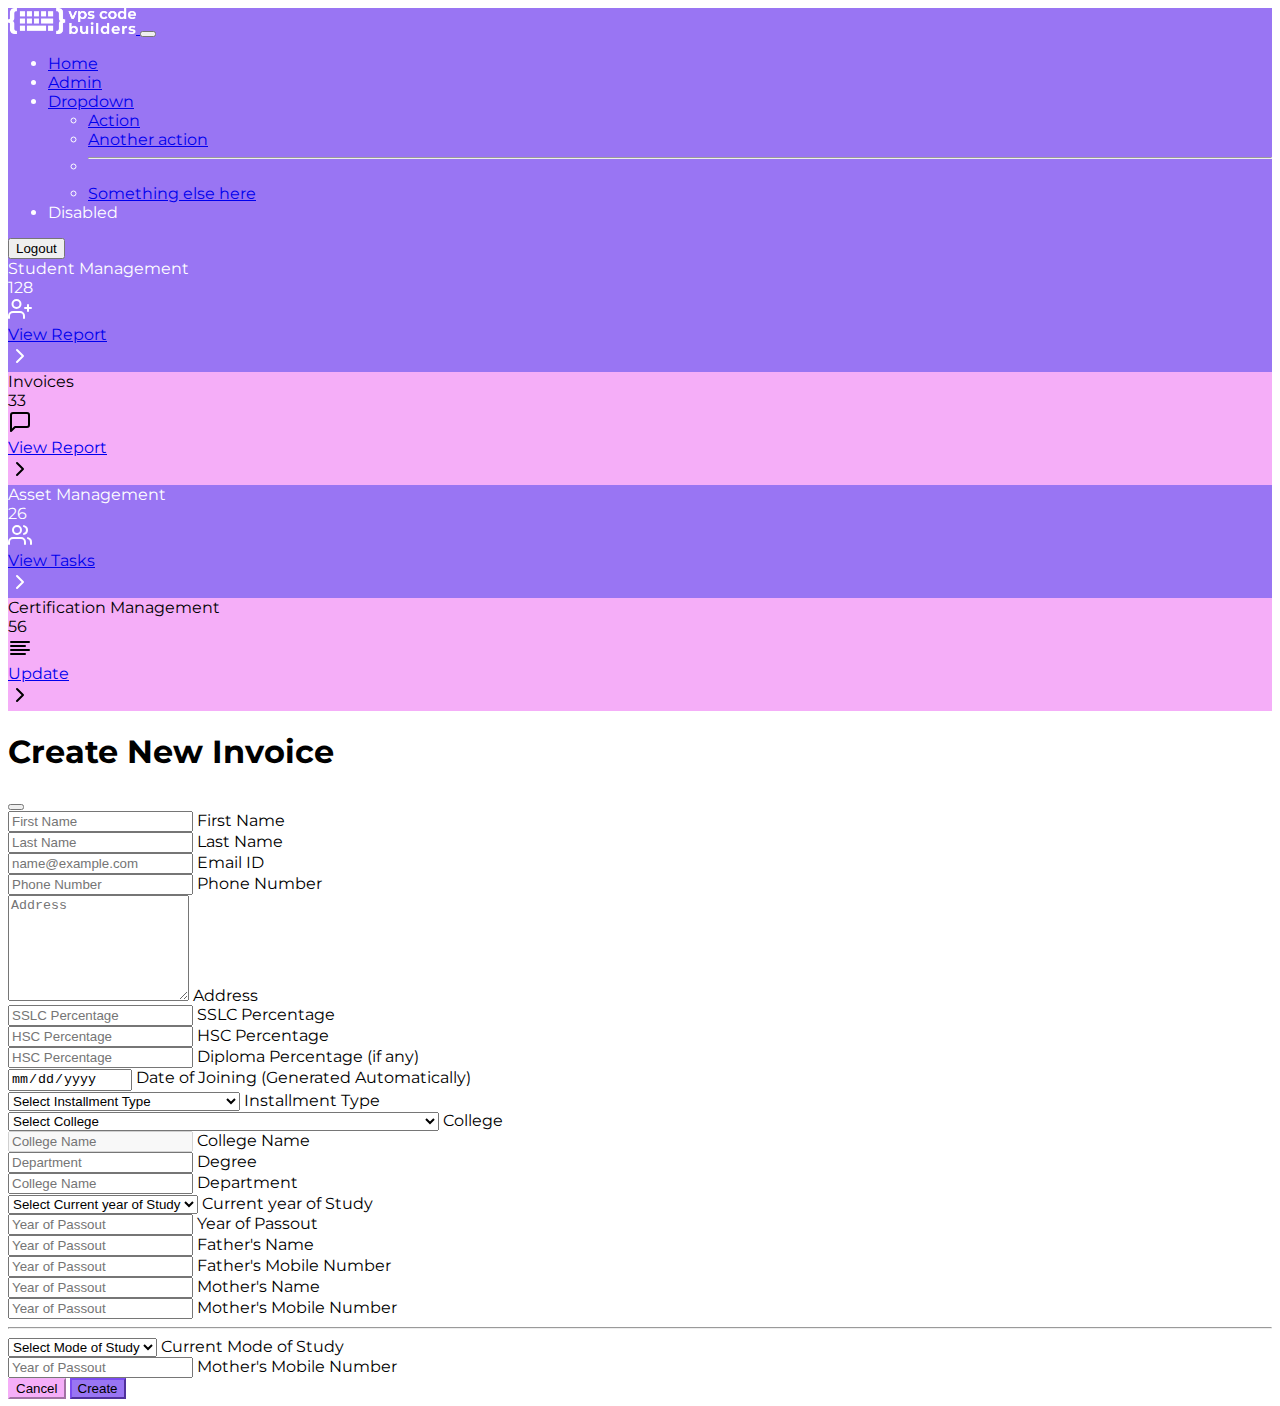
<file: ui-static/home.html>
<!doctype html>
<html lang="en">

<head>
    <meta charset="utf-8">
    <meta name="viewport" content="width=device-width, initial-scale=1">
    <title>CB Invoicer</title>
    <link href="https://cdn.jsdelivr.net/npm/bootstrap@5.3.2/dist/css/bootstrap.min.css" rel="stylesheet"
        integrity="sha384-T3c6CoIi6uLrA9TneNEoa7RxnatzjcDSCmG1MXxSR1GAsXEV/Dwwykc2MPK8M2HN" crossorigin="anonymous">
    <link rel="stylesheet" href="./css/style.css">
    <link rel="shortcut icon" href="https://www.codebuilders.in/img/favicon.ico" type="image/x-icon">
</head>

<body>
    <nav class="navbar navbar-expand-lg navbar-dark bg-purple">
        <div class="container-fluid">
            <a class="navbar-brand" href="#">
                <img src="./assets/img/vps-white.png" alt="Logo" width="128px">
            </a>
            <button class="navbar-toggler" type="button" data-bs-toggle="collapse"
                data-bs-target="#navbarSupportedContent" aria-controls="navbarSupportedContent" aria-expanded="false"
                aria-label="Toggle navigation">
                <span class="navbar-toggler-icon"></span>
            </button>
            <div class="collapse navbar-collapse" id="navbarSupportedContent">
                <ul class="navbar-nav me-auto mb-2 mb-lg-0">
                    <li class="nav-item">
                        <a class="nav-link active" aria-current="page" href="#">Home</a>
                    </li>
                    <li class="nav-item">
                        <a class="nav-link" href="#">Admin</a>
                    </li>
                    <li class="nav-item dropdown">
                        <a class="nav-link dropdown-toggle" href="#" role="button" data-bs-toggle="dropdown"
                            aria-expanded="false">
                            Dropdown
                        </a>
                        <ul class="dropdown-menu">
                            <li><a class="dropdown-item" href="#">Action</a></li>
                            <li><a class="dropdown-item" href="#">Another action</a></li>
                            <li>
                                <hr class="dropdown-divider">
                            </li>
                            <li><a class="dropdown-item" href="#">Something else here</a></li>
                        </ul>
                    </li>
                    <li class="nav-item">
                        <a class="nav-link disabled" aria-disabled="true">Disabled</a>
                    </li>
                </ul>
                <button class="btn btn-outline-light" type="submit">Logout</button>
            </div>
        </div>
    </nav>

    <div class="container">
        <div class="mt-4">
            <!-- <button type="button" class="btn btn-primary me-2" data-bs-toggle="modal" data-bs-target="#staticBackdrop">
                <i class="bi bi-plus"></i> Add New Student</button>
            <button class="btn btn-secondary"> <i class="bi bi-receipt"></i> View Invoices</button>
            <button class="btn btn-secondary me-2"> <i class="bi bi-person-fill-add"></i> Add Student</button> -->
            <div class="row">
                <div class="col-lg-6 col-xl-3 mb-4">
                    <div class="card bg-purple text-white h-100">
                        <div class="card-body">
                            <div class="d-flex justify-content-between align-items-center">
                                <div class="me-3">
                                    <div class="text-white-75 small">Student Management</div>
                                    <div class="text-lg fw-bold" id="courseEnrollCount">
                                        <!-- <span id="courseEnrollLoading">
                                            <div class="spinner-border spinner-border-sm" role="status">
                                                <span class="visually-hidden">Loading...</span>
                                            </div> Loading...
                                        </span> -->
                                        128
                                    </div>
                                </div>
                                <svg xmlns="http://www.w3.org/2000/svg" width="24" height="24" viewBox="0 0 24 24"
                                    fill="none" stroke="currentColor" stroke-width="2" stroke-linecap="round"
                                    stroke-linejoin="round" class="feather feather-user-plus text-white-50">
                                    <path d="M16 21v-2a4 4 0 0 0-4-4H5a4 4 0 0 0-4 4v2"></path>
                                    <circle cx="8.5" cy="7" r="4"></circle>
                                    <line x1="20" y1="8" x2="20" y2="14"></line>
                                    <line x1="23" y1="11" x2="17" y2="11"></line>
                                </svg>
                            </div>
                        </div>
                        <div class="card-footer d-flex align-items-center justify-content-between small">
                            <a class='text-white stretched-link' href='/courseenroll'>View Report</a>
                            <div class="text-dark">
                                <svg xmlns="http://www.w3.org/2000/svg" width="24" height="24" viewBox="0 0 24 24"
                                    fill="none" stroke="currentColor" stroke-width="2" stroke-linecap="round"
                                    stroke-linejoin="round" class="feather feather-chevron-right text-white-50">
                                    <polyline points="9 18 15 12 9 6"></polyline>
                                </svg>
                            </div>
                        </div>
                    </div>
                </div>
                <div class="col-lg-6 col-xl-3 mb-4">
                    <div class="card bg-pink text-dark h-100">
                        <div class="card-body">
                            <div class="d-flex justify-content-between align-items-center">
                                <div class="me-3">
                                    <div class="text-white-75 small">Invoices</div>
                                    <div class="text-lg fw-bold" id="contactUsCount">
                                        <!-- <span id="contactLoading">
                                            <div class="spinner-border spinner-border-sm" role="status">
                                                <span class="visually-hidden">Loading...</span>
                                            </div> Loading...
                                        </span> -->
                                        33
                                    </div>
                                </div>

                                <svg xmlns="http://www.w3.org/2000/svg" width="24" height="24" viewBox="0 0 24 24"
                                    fill="none" stroke="currentColor" stroke-width="2" stroke-linecap="round"
                                    stroke-linejoin="round" class="feather feather-message-square text-dark-50">
                                    <path d="M21 15a2 2 0 0 1-2 2H7l-4 4V5a2 2 0 0 1 2-2h14a2 2 0 0 1 2 2z"></path>
                                </svg>
                            </div>
                        </div>
                        <div class="card-footer d-flex align-items-center justify-content-between small">
                            <a class='text-dark stretched-link' href='/invoiceMgmt.html'>View Report</a>
                            <div class="text-dark">
                                <svg xmlns="http://www.w3.org/2000/svg" width="24" height="24" viewBox="0 0 24 24"
                                    fill="none" stroke="currentColor" stroke-width="2" stroke-linecap="round"
                                    stroke-linejoin="round" class="feather feather-chevron-right text-dark-50">
                                    <polyline points="9 18 15 12 9 6"></polyline>
                                </svg>
                            </div>
                        </div>
                    </div>
                </div>
                <div class="col-lg-6 col-xl-3 mb-4">
                    <div class="card bg-purple text-white h-100">
                        <div class="card-body">
                            <div class="d-flex justify-content-between align-items-center">
                                <div class="me-3">
                                    <div class="text-white-75 small">Asset Management</div>
                                    <div class="text-lg fw-bold" id="careersCount">
                                        <!-- <span id="careerLoading">
                                            <div class="spinner-border spinner-border-sm" role="status">
                                                <span class="visually-hidden">Loading...</span>
                                            </div> Loading...
                                        </span> -->
                                        26
                                    </div>
                                </div>

                                <svg xmlns="http://www.w3.org/2000/svg" width="24" height="24" viewBox="0 0 24 24"
                                    fill="none" stroke="currentColor" stroke-width="2" stroke-linecap="round"
                                    stroke-linejoin="round" class="feather feather-users text-white-50">
                                    <path d="M17 21v-2a4 4 0 0 0-4-4H5a4 4 0 0 0-4 4v2"></path>
                                    <circle cx="9" cy="7" r="4"></circle>
                                    <path d="M23 21v-2a4 4 0 0 0-3-3.87"></path>
                                    <path d="M16 3.13a4 4 0 0 1 0 7.75"></path>
                                </svg>
                            </div>
                        </div>
                        <div class="card-footer d-flex align-items-center justify-content-between small">
                            <a class='text-white stretched-link' href='/careers'>View Tasks</a>
                            <div class="text-white">
                                <svg xmlns="http://www.w3.org/2000/svg" width="24" height="24" viewBox="0 0 24 24"
                                    fill="none" stroke="currentColor" stroke-width="2" stroke-linecap="round"
                                    stroke-linejoin="round" class="feather feather-chevron-right text-dark-50">
                                    <polyline points="9 18 15 12 9 6"></polyline>
                                </svg>
                            </div>
                        </div>
                    </div>
                </div>
                <div class="col-lg-6 col-xl-3 mb-4">
                    <div class="card bg-pink text-dark h-100">
                        <div class="card-body">
                            <div class="d-flex justify-content-between align-items-center">
                                <div class="me-3">
                                    <div class="text-white-75 small">Certification Management</div>
                                    <div class="text-lg fw-bold" id="careersCount">
                                        <!-- <span id="careerLoading">
                                            <div class="spinner-border spinner-border-sm" role="status">
                                                <span class="visually-hidden">Loading...</span>
                                            </div> Loading...
                                        </span> -->
                                        56
                                    </div>
                                </div>
                                <svg xmlns="http://www.w3.org/2000/svg" width="24" height="24" viewBox="0 0 24 24"
                                    fill="none" stroke="currentColor" stroke-width="2" stroke-linecap="round"
                                    stroke-linejoin="round" class="feather feather-align-left">
                                    <line x1="17" y1="10" x2="3" y2="10"></line>
                                    <line x1="21" y1="6" x2="3" y2="6"></line>
                                    <line x1="21" y1="14" x2="3" y2="14"></line>
                                    <line x1="17" y1="18" x2="3" y2="18"></line>
                                </svg>
                            </div>
                        </div>
                        <div class="card-footer d-flex align-items-center justify-content-between small">
                            <a class='text-dark stretched-link' href='/marquee'>Update</a>
                            <div class="text-white">
                                <svg xmlns="http://www.w3.org/2000/svg" width="24" height="24" viewBox="0 0 24 24"
                                    fill="none" stroke="currentColor" stroke-width="2" stroke-linecap="round"
                                    stroke-linejoin="round" class="feather feather-chevron-right text-dark-50">
                                    <polyline points="9 18 15 12 9 6"></polyline>
                                </svg>
                            </div>
                        </div>
                    </div>
                </div>
            </div>
        </div>

        <!-- Invoice Modal -->
        <div class="modal fade" id="staticBackdrop" data-bs-backdrop="static" data-bs-keyboard="false" tabindex="-1"
            aria-labelledby="staticBackdropLabel" aria-hidden="true">

            <div class="modal-dialog modal-lg modal-dialog-scrollable">
                <div class="modal-content">
                    <div class="modal-header">
                        <h1 class="modal-title fs-5" id="staticBackdropLabel">Create New Invoice</h1>
                        <button type="button" class="btn-close" data-bs-dismiss="modal" aria-label="Close"></button>
                    </div>
                    <div class="modal-body">
                        <div class="row">
                            <div class="col-md-6">
                                <div class="form-floating mb-3">
                                    <input type="text" class="form-control" id="floatingFirstName"
                                        placeholder="First Name">
                                    <label for="floatingFirstName">First Name</label>
                                </div>
                            </div>
                            <div class="col-md-6">
                                <div class="form-floating">
                                    <input type="text" class="form-control" id="floatingLastName"
                                        placeholder="Last Name">
                                    <label for="floatingLastName">Last Name</label>
                                </div>
                            </div>
                        </div>
                        <div class="row">
                            <div class="col-md-6">
                                <div class="form-floating mb-3">
                                    <input type="email" class="form-control" id="floatingInput"
                                        placeholder="name@example.com">
                                    <label for="floatingInput">Email ID</label>
                                </div>
                            </div>
                            <div class="col-md-6">
                                <div class="form-floating mb-3">
                                    <input type="tel" class="form-control" id="floatingPassword"
                                        placeholder="Phone Number">
                                    <label for="floatingPassword">Phone Number</label>
                                </div>
                            </div>
                        </div>
                        <div class="row">
                            <div class="col">
                                <div class="form-floating mb-3">
                                    <textarea class="form-control" placeholder="Address" id="floatingTextarea2"
                                        style="height: 100px"></textarea>
                                    <label for="floatingTextarea2">Address</label>
                                </div>
                            </div>
                        </div>
                        <div class="row">
                            <div class="col-md-6">
                                <div class="form-floating mb-3">
                                    <input type="text" class="form-control" id="floatingPassword"
                                        placeholder="SSLC Percentage">
                                    <label for="floatingPassword">SSLC Percentage</label>
                                </div>
                            </div>
                            <div class="col-md-6">
                                <div class="form-floating mb-3">
                                    <input type="tel" class="form-control" id="floatingPassword"
                                        placeholder="HSC Percentage">
                                    <label for="floatingPassword">HSC Percentage</label>
                                </div>
                            </div>
                            <div class="col-md-12">
                                <div class="form-floating mb-3">
                                    <input type="tel" class="form-control" id="floatingPassword"
                                        placeholder="HSC Percentage">
                                    <label for="floatingPassword">Diploma Percentage (if any)</label>
                                </div>
                            </div>
                        </div>
                        <div class="row">
                            <div class="col-md-6">
                                <div class="form-floating mb-3">
                                    <input type="date" class="form-control" id="floatingInput"
                                        placeholder="Date of Joining" readonly>
                                    <label for="floatingInput">Date of Joining (Generated Automatically)</label>
                                </div>
                            </div>
                            <div class="col-md-6">
                                <div class="form-floating">
                                    <select class="form-select" id="floatingSelect"
                                        aria-label="Floating label select example">
                                        <option selected>Select Installment Type</option>
                                        <option value="1">Single Payment - 1 x Rs.10,000</option>
                                        <option value="2">2 Months Installment - 2 x Rs.5,000</option>
                                        <option value="2">3 Months Installment - 3 x Rs.3,500</option>
                                    </select>
                                    <label for="floatingSelect">Installment Type</label>
                                </div>
                            </div>
                        </div>
                        <div class="row">
                            <div class="col-md-6">
                                <div class="form-floating">
                                    <select class="form-select" id="floatingSelect"
                                        aria-label="Floating label select example">
                                        <option selected>Select College</option>
                                        <option value="Rajiv Gandhi College Of Engineering And Technology">Rajiv Gandhi
                                            College Of Engineering And Technology</option>
                                        <option value="Sri Manakula Vinayagar Engineering College">Sri Manakula
                                            Vinayagar Engineering College</option>
                                        <option value="Regency Institute Of Technology">Regency Institute Of Technology
                                        </option>
                                        <option value="Manakula Vinayagar Institute Of Technology">Manakula Vinayagar
                                            Institute Of Technology</option>
                                        <option value="Pondicherry Engineering College">Pondicherry Engineering College
                                        </option>
                                        <option value="Mother Theresa Institute Of Health Sciences">Mother Theresa
                                            Institute Of Health Sciences</option>
                                        <option value="Rvs College Of Engineering & Technology">Rvs College Of
                                            Engineering & Technology</option>
                                        <option value="Christ College Of Engineering And Technology">Christ College Of
                                            Engineering And Technology</option>
                                        <option value="Shri Krishnaa College Of Engineering And Technology">Shri
                                            Krishnaa College Of Engineering And Technology</option>
                                        <option value="Sri Ganesh College Of Engineering And Technology">Sri Ganesh
                                            College Of Engineering And Technology</option>
                                        <option value="Achariya College Of Engineering Technology">Achariya College Of
                                            Engineering Technology</option>
                                        <option value="Motilal Nehru Government Polytechnic College">Motilal Nehru
                                            Government Polytechnic College</option>
                                        <option value="Bharathiyar College Of Engineering And Technology">Bharathiyar
                                            College Of Engineering And Technology</option>
                                        <option value="Rajiv Gandhi College Of Engineering And Technology">Rajiv Gandhi
                                            College Of Engineering And Technology</option>
                                        <option value="Dr. S.J.S. Paul Memorial College Of Engineering And Technology">
                                            Dr. S.J.S. Paul Memorial College Of Engineering And Technology</option>
                                        <option value="Women's Polytechnic College (Govt. Of Puducherry)">Women's
                                            Polytechnic College (Govt. Of Puducherry)</option>
                                        <option value="Pope John Paul Ii College Of Education">Pope John Paul Ii College
                                            Of Education</option>
                                        <option value="Karaikal Polytechnic College">Karaikal Polytechnic College
                                        </option>
                                        <option value="Bharathiar Palkalai Koodam">Bharathiar Palkalai Koodam</option>
                                        <option value="Rvs College Of Computer Application">Rvs College Of Computer
                                            Application</option>
                                        <option value="Alpha College Of Engineering & Technology">Alpha College Of
                                            Engineering & Technology</option>
                                        <option value="Women's Polytechnic College">Women's Polytechnic College</option>
                                        <option value="Rvs Institute Of Management Studies & Computer Application">Rvs
                                            Institute Of Management Studies & Computer Application</option>
                                        <option value="Hayagriva Polytechnic College">Hayagriva Polytechnic College
                                        </option>
                                        <option value="Dr.B.R.Ambedkar Polytechnic College">Dr.B.R.Ambedkar Polytechnic
                                            College</option>
                                        <option value="Indira Gandhi Polytechnic College, Mahe">Indira Gandhi
                                            Polytechnic College, Mahe</option>
                                        <option
                                            value="Perunthanalaivar Kamarajar Institute Of Engineering And Technology">
                                            Perunthanalaivar Kamarajar Institute Of Engineering And Technology</option>
                                        <option
                                            value="Pondicherry Institute Of Hotel Management And Catering Technology">
                                            Pondicherry Institute Of Hotel Management And Catering Technology</option>
                                        <option value="Others">
                                            Others</option>
                                    </select>
                                    <label for="floatingSelect">College</label>
                                </div>
                            </div>
                            <div class="col-md-6">
                                <div class="form-floating mb-3">
                                    <input type="text" class="form-control" id="floatingPassword"
                                        placeholder="College Name" disabled>
                                    <label for="floatingPassword">College Name</label>
                                </div>
                            </div>
                        </div>
                        <div class="row">
                            <div class="col-md-6">
                                <div class="form-floating">
                                    <input type="text" class="form-control" id="floatingPassword"
                                        placeholder="Department">
                                    <label for="floatingPassword">Degree</label>
                                </div>
                            </div>
                            <div class="col-md-6">
                                <div class="form-floating mb-3">
                                    <input type="text" class="form-control" id="floatingPassword"
                                        placeholder="College Name">
                                    <label for="floatingPassword">Department</label>
                                </div>
                            </div>
                        </div>
                        <div class="row">
                            <div class="col-md-6">
                                <div class="form-floating">
                                    <div class="form-floating">
                                        <select class="form-select" id="floatingSelect"
                                            aria-label="Floating label select example">
                                            <option selected>Select Current year of Study</option>
                                            <option value="1">First Year</option>
                                            <option value="2">Second Year</option>
                                            <option value="3">Third Year</option>
                                            <option value="4">Final Year</option>
                                        </select>
                                        <label for="floatingSelect">Current year of Study</label>
                                    </div>
                                </div>
                            </div>
                            <div class="col-md-6">
                                <div class="form-floating mb-3">
                                    <input type="text" class="form-control" id="floatingPassword"
                                        placeholder="Year of Passout">
                                    <label for="floatingPassword">Year of Passout</label>
                                </div>
                            </div>
                        </div>

                        <div class="row">
                            <div class="col-md-6">
                                <div class="form-floating mb-3">
                                    <input type="text" class="form-control" id="floatingPassword"
                                        placeholder="Year of Passout">
                                    <label for="floatingPassword">Father's Name</label>
                                </div>
                            </div>
                            <div class="col-md-6">
                                <div class="form-floating mb-3">
                                    <input type="tel" class="form-control" id="floatingPassword"
                                        placeholder="Year of Passout">
                                    <label for="floatingPassword">Father's Mobile Number</label>
                                </div>
                            </div>
                        </div>
                        <div class="row">
                            <div class="col-md-6">
                                <div class="form-floating mb-3">
                                    <input type="text" class="form-control" id="floatingPassword"
                                        placeholder="Year of Passout">
                                    <label for="floatingPassword">Mother's Name</label>
                                </div>
                            </div>
                            <div class="col-md-6">
                                <div class="form-floating mb-3">
                                    <input type="tel" class="form-control" id="floatingPassword"
                                        placeholder="Year of Passout">
                                    <label for="floatingPassword">Mother's Mobile Number</label>
                                </div>
                            </div>
                        </div>

                        <hr>
                        <div class="row">
                            <div class="col-md-6">
                                <div class="form-floating">
                                    <select class="form-select" id="floatingSelect"
                                        aria-label="Floating label select example">
                                        <option selected>Select Mode of Study</option>
                                        <option value="1">Online</option>
                                        <option value="2">Offline</option>
                                    </select>
                                    <label for="floatingSelect">Current Mode of Study</label>
                                </div>
                            </div>
                            <div class="col-md-6">
                                <div class="form-floating mb-3">
                                    <input type="tel" class="form-control" id="floatingPassword"
                                        placeholder="Year of Passout">
                                    <label for="floatingPassword">Mother's Mobile Number</label>
                                </div>
                            </div>
                        </div>
                    </div>
                    <div class="modal-footer">
                        <button type="button" class="btn btn-secondary" data-bs-dismiss="modal">Cancel</button>
                        <button type="button" class="btn btn-primary">Create</button>
                    </div>
                </div>
            </div>
        </div>
    </div>

    <script src="https://cdn.jsdelivr.net/npm/bootstrap@5.3.2/dist/js/bootstrap.bundle.min.js"
        integrity="sha384-C6RzsynM9kWDrMNeT87bh95OGNyZPhcTNXj1NW7RuBCsyN/o0jlpcV8Qyq46cDfL"
        crossorigin="anonymous"></script>
</body>

</html>
</file>
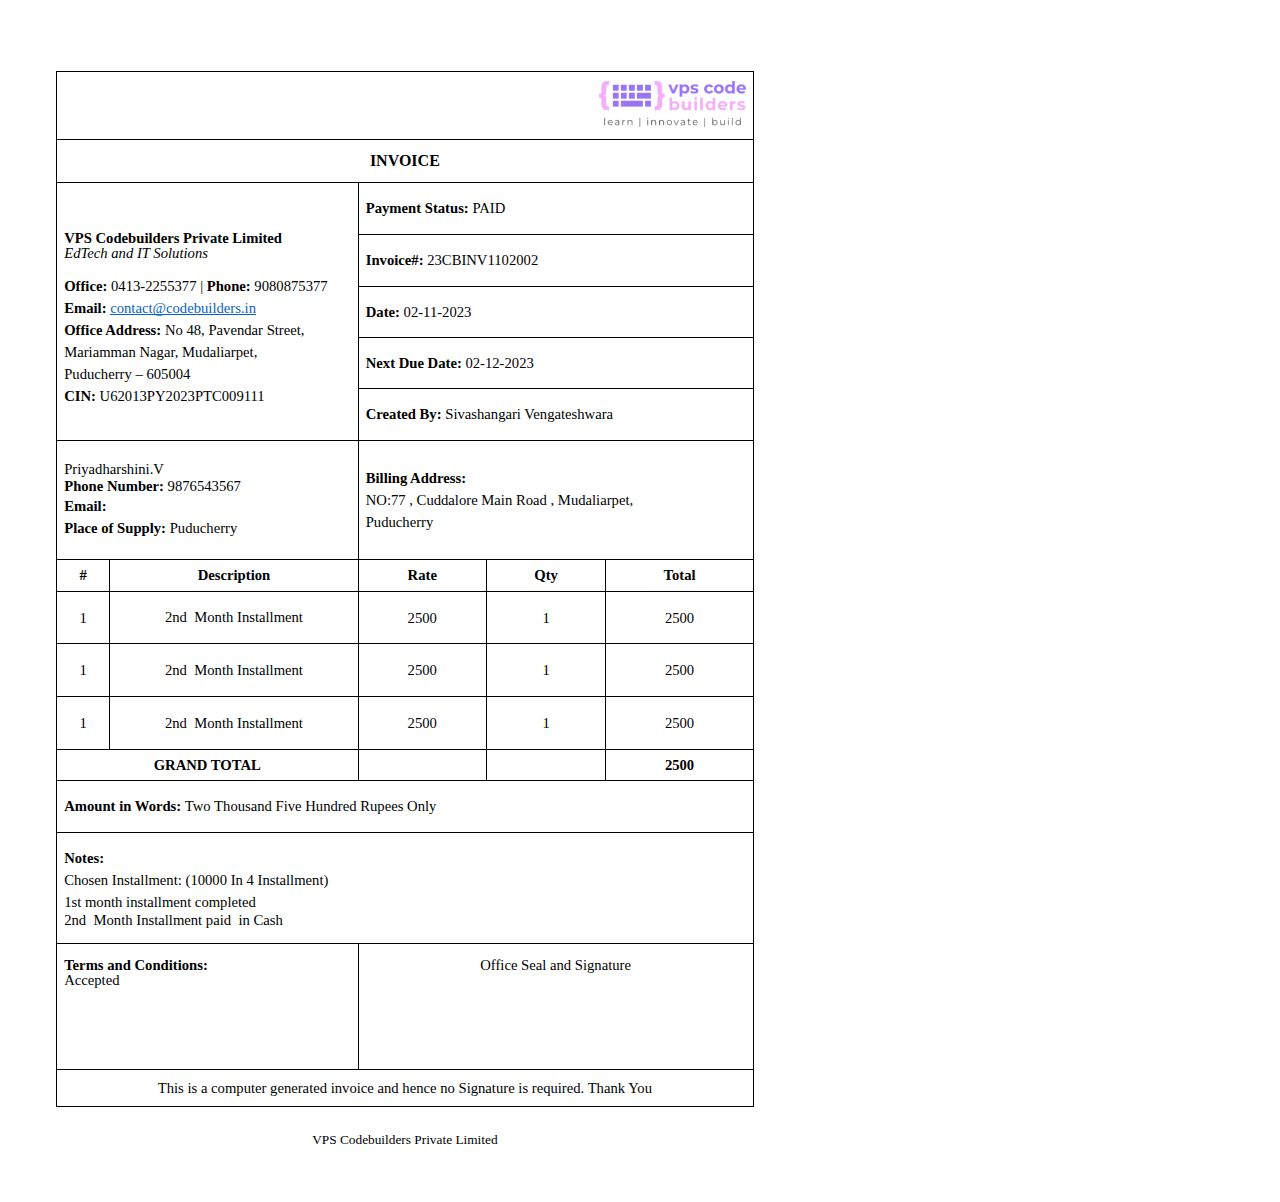
<file: ui-static/invoice1.html>
<html>

<head>
    <meta content="text/html; charset=UTF-8" http-equiv="content-type">
    <link rel="stylesheet" href="./css/invoice.css">
    <title>CB Invoice</title>
</head>

<body class="c43 doc-content">
    <p class="c1"><span class="c22"></span></p><a id="t.b9eff4c5400299d9dd235ee5b095122a934760ae"></a><a id="t.0"></a>
    <table class="c44">
        <tr class="c49">
            <td class="c15" colspan="6" rowspan="1">
                <p class="c48"><span class="c21">&nbsp;</span><span
                        style="overflow: hidden; display: inline-block; margin: 0.00px 0.00px; border: 0.00px solid #000000; transform: rotate(0.00rad) translateZ(0px); -webkit-transform: rotate(0.00rad) translateZ(0px); width: 146.50px; height: 45.32px;"><img
                            alt="A black background with purple and pink text Description automatically generated" src="./assets/img/image1.png"
                            style="width: 146.50px; height: 46.35px; margin-left: 0.00px; margin-top: -0.52px; transform: rotate(0.00rad) translateZ(0px); -webkit-transform: rotate(0.00rad) translateZ(0px);"
                            title=""></span></p>
            </td>
        </tr>
        <tr class="c26">
            <td class="c15" colspan="6" rowspan="1">
                <p class="c14"><span class="c7 c8">INVOICE</span></p>
            </td>
        </tr>
        <tr class="c33">
            <td class="c20" colspan="3" rowspan="5">
                <p class="c11"><span class="c0"></span></p>
                <p class="c16"><span class="c0">VPS Codebuilders Private Limited</span></p>
                <p class="c16"><span class="c21 c31">EdTech and IT Solutions</span></p>
                <p class="c11"><span class="c2"></span></p>
                <p class="c18"><span class="c7">Office:</span><span class="c21">&nbsp;0413-2255377 | </span><span
                        class="c7">Phone:</span><span class="c2">&nbsp;9080875377</span></p>
                <p class="c18"><span class="c7">Email:</span><span class="c21">&nbsp;</span><span class="c21 c29"><a
                            class="c28" href="mailto:contact@codebuilders.in">contact@codebuilders.in</a></span><span
                        class="c2">&nbsp;</span></p>
                <p class="c18"><span class="c7">Office Address:</span><span class="c2">&nbsp;No 48, Pavendar Street,
                    </span></p>
                <p class="c18"><span class="c2">Mariamman Nagar, Mudaliarpet,</span></p>
                <p class="c18"><span class="c2">Puducherry &ndash; 605004</span></p>
                <p class="c18"><span class="c7">CIN:</span><span class="c2">&nbsp;U62013PY2023PTC009111</span></p>
            </td>
            <td class="c19" colspan="3" rowspan="1">
                <p class="c16"><span class="c7">Payment Status:</span><span class="c2">&nbsp;PAID</span></p>
            </td>
        </tr>
        <tr class="c33">
            <td class="c19" colspan="3" rowspan="1">
                <p class="c16"><span class="c7">Invoice#:</span><span class="c2">&nbsp;23CBINV1102002</span></p>
            </td>
        </tr>
        <tr class="c33">
            <td class="c19" colspan="3" rowspan="1">
                <p class="c16"><span class="c7">Date:</span><span class="c2">&nbsp;02-11-2023</span></p>
            </td>
        </tr>
        <tr class="c40">
            <td class="c19" colspan="3" rowspan="1">
                <p class="c16"><span class="c7">Next Due Date:</span><span class="c2">&nbsp;02-12-2023</span></p>
            </td>
        </tr>
        <tr class="c33">
            <td class="c19" colspan="3" rowspan="1">
                <p class="c16"><span class="c7">Created By: </span><span class="c21">Sivashangari Vengateshwara</span>
                </p>
            </td>
        </tr>
        <tr class="c46">
            <td class="c20" colspan="3" rowspan="1">
                <p class="c6"><span class="c2">Priyadharshini.V</span></p>
                <p class="c6"><span class="c7">Phone Number:</span><span class="c2">&nbsp;9876543567</span></p>
                <p class="c18"><span class="c7">Email: </span></p>
                <p class="c18"><span class="c7">Place of Supply:</span><span>&nbsp;</span><span
                        class="c21">Puducherry</span></p>
            </td>
            <td class="c19" colspan="3" rowspan="1">
                <p class="c18"><span class="c0">Billing Address:</span></p>
                <p class="c18"><span class="c2">NO:77 , Cuddalore Main Road , Mudaliarpet,</span></p>
                <p class="c18"><span class="c21">Puducherry</span></p>
            </td>
        </tr>
        <tr class="c23">
            <td class="c25" colspan="1" rowspan="1">
                <p class="c14"><span class="c0">#</span></p>
            </td>
            <td class="c12" colspan="2" rowspan="1">
                <p class="c14"><span class="c0">Description</span></p>
            </td>
            <td class="c9" colspan="1" rowspan="1">
                <p class="c14"><span class="c0">Rate</span></p>
            </td>
            <td class="c10" colspan="1" rowspan="1">
                <p class="c14"><span class="c0">Qty</span></p>
            </td>
            <td class="c3" colspan="1" rowspan="1">
                <p class="c14"><span class="c0">Total</span></p>
            </td>
        </tr>
        <tr class="c34">
            <td class="c25" colspan="1" rowspan="1">
                <p class="c37"><span class="c2">1</span></p>
            </td>
            <td class="c12" colspan="2" rowspan="1">
                <p class="c14"><span class="c2">2nd &nbsp;Month Installment</span></p>
            </td>
            <td class="c9" colspan="1" rowspan="1">
                <p class="c37"><span class="c2">2500</span></p>
            </td>
            <td class="c10" colspan="1" rowspan="1">
                <p class="c37"><span class="c2">1</span></p>
            </td>
            <td class="c3" colspan="1" rowspan="1">
                <p class="c37"><span class="c2">2500</span></p>
            </td>
        </tr>
        <tr class="c34">
            <td class="c25" colspan="1" rowspan="1">
                <p class="c37"><span class="c2">1</span></p>
            </td>
            <td class="c12" colspan="2" rowspan="1">
                <p class="c14"><span class="c2">2nd &nbsp;Month Installment</span></p>
            </td>
            <td class="c9" colspan="1" rowspan="1">
                <p class="c37"><span class="c2">2500</span></p>
            </td>
            <td class="c10" colspan="1" rowspan="1">
                <p class="c37"><span class="c2">1</span></p>
            </td>
            <td class="c3" colspan="1" rowspan="1">
                <p class="c37"><span class="c2">2500</span></p>
            </td>
        </tr>
        <tr class="c34">
            <td class="c25" colspan="1" rowspan="1">
                <p class="c37"><span class="c2">1</span></p>
            </td>
            <td class="c12" colspan="2" rowspan="1">
                <p class="c14"><span class="c2">2nd &nbsp;Month Installment</span></p>
            </td>
            <td class="c9" colspan="1" rowspan="1">
                <p class="c37"><span class="c2">2500</span></p>
            </td>
            <td class="c10" colspan="1" rowspan="1">
                <p class="c37"><span class="c2">1</span></p>
            </td>
            <td class="c3" colspan="1" rowspan="1">
                <p class="c37"><span class="c2">2500</span></p>
            </td>
        </tr>
            <tr class="c4">
                <td class="c20" colspan="3" rowspan="1">
                    <p class="c14"><span class="c0">GRAND TOTAL</span></p>
                </td>
                <td class="c9" colspan="1" rowspan="1">
                    <p class="c11"><span class="c0"></span></p>
                </td>
                <td class="c10" colspan="1" rowspan="1">
                    <p class="c11"><span class="c0"></span></p>
                </td>
                <td class="c3" colspan="1" rowspan="1">
                    <p class="c14"><span class="c0">2500</span></p>
                </td>
            </tr>
        <tr class="c41">
            <td class="c15" colspan="6" rowspan="1">
                <p class="c16"><span class="c7">Amount in Words: </span><span class="c2">Two Thousand Five Hundred
                        Rupees Only </span></p>
            </td>
        </tr>
        <tr class="c4">
            <td class="c15" colspan="6" rowspan="1">
                <p class="c11"><span class="c0"></span></p>
                <p class="c18"><span class="c0">Notes:</span></p>
                <p class="c18"><span class="c2">Chosen Installment: (10000 In 4 Installment)</span></p>
                <p class="c18"><span class="c2">1st month installment completed</span></p>
                <p class="c16"><span class="c2">2nd &nbsp;Month Installment paid &nbsp;in Cash</span></p>
                <p class="c11"><span class="c0"></span></p>
            </td>
        </tr>
        <tr class="c24">
            <td class="c35" colspan="2" rowspan="1">
                <p class="c11"><span class="c0"></span></p>
                <p class="c16"><span class="c7">Terms and Conditions: </span></p>
                <p class="c16"><span class="c2">Accepted</span></p>
            </td>
            <td class="c39" colspan="4" rowspan="1">
                <p class="c11"><span class="c2"></span></p>
                <p class="c14"><span class="c2">Office Seal and Signature</span></p>
            </td>
        </tr>
        <tr class="c30">
            <td class="c15" colspan="6" rowspan="1">
                <p class="c14"><span class="c21">This is a computer generated invoice and hence no Signature is
                        required. Thank You</span></p>
            </td>
        </tr>
    </table>
    <p class="c32"><span class="c22"></span></p>
    <div>
        <p class="c14"><span class="c21 c42">VPS Codebuilders Private Limited</span></p>
    </div>
</body>

</html>
</file>
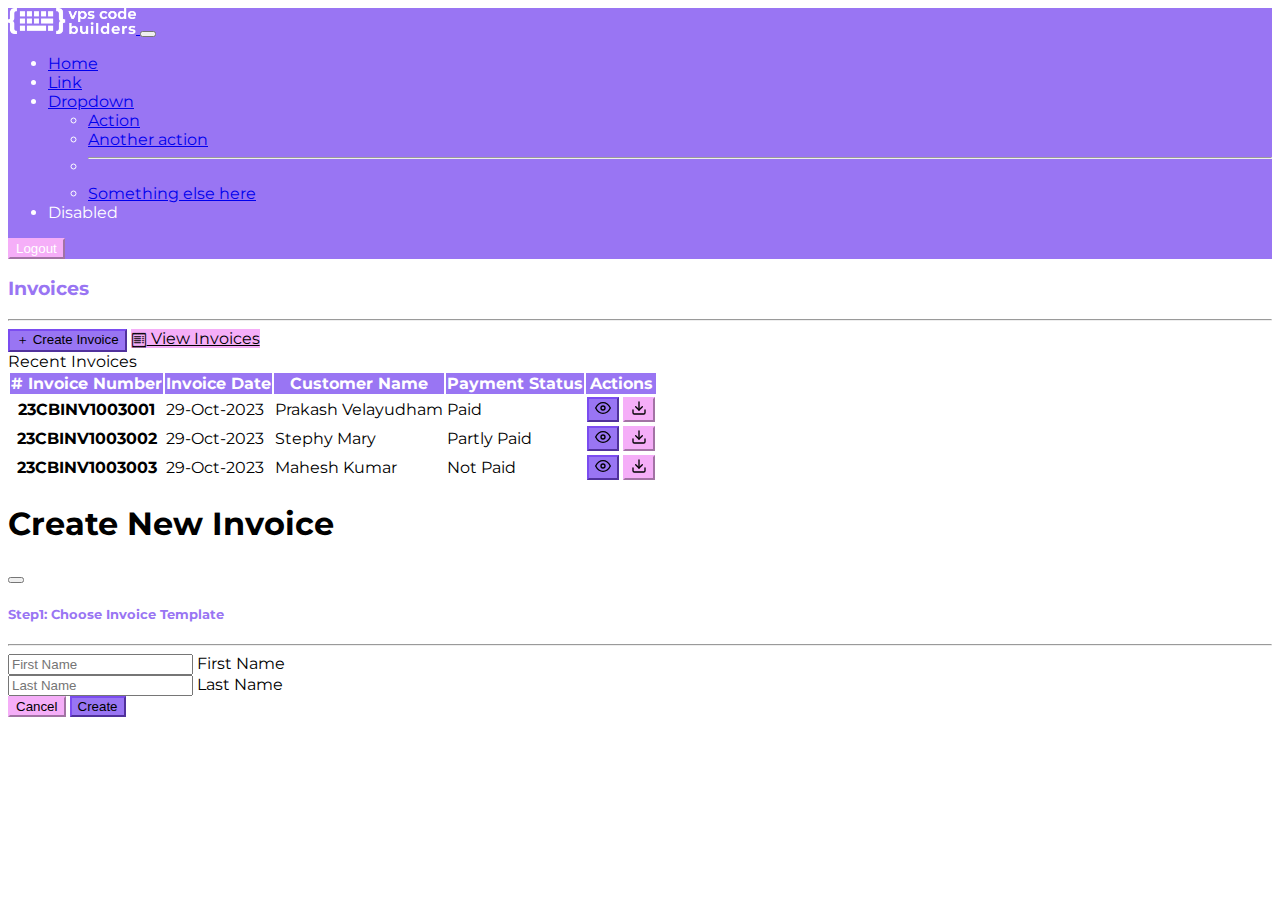
<file: ui-static/invoiceMgmt.html>
<!doctype html>
<html lang="en">

<head>
    <meta charset="utf-8">
    <meta name="viewport" content="width=device-width, initial-scale=1">
    <title>CB Invoicer | Invoices</title>
    <link href="https://cdn.jsdelivr.net/npm/bootstrap@5.3.2/dist/css/bootstrap.min.css" rel="stylesheet"
        integrity="sha384-T3c6CoIi6uLrA9TneNEoa7RxnatzjcDSCmG1MXxSR1GAsXEV/Dwwykc2MPK8M2HN" crossorigin="anonymous">
    <link rel="stylesheet" href="./css/style.css">
    <link rel="shortcut icon" href="https://www.codebuilders.in/img/favicon.ico" type="image/x-icon">
</head>

<body>
    <nav class="navbar navbar-expand-lg navbar-dark bg-purple">
        <div class="container-fluid">
            <a class="navbar-brand d-flex" href="/">
                <img src="./assets/img/vps-white.png" alt="Logo" width="128px">
            </a>
            <button class="navbar-toggler" type="button" data-bs-toggle="collapse"
                data-bs-target="#navbarSupportedContent" aria-controls="navbarSupportedContent" aria-expanded="false"
                aria-label="Toggle navigation">
                <span class="navbar-toggler-icon"></span>
            </button>
            <div class="collapse navbar-collapse" id="navbarSupportedContent">
                <ul class="navbar-nav me-auto mb-2 mb-lg-0">
                    <li class="nav-item">
                        <a class="nav-link active" aria-current="page" href="/home.html">Home</a>
                    </li>
                    <li class="nav-item">
                        <a class="nav-link" href="#">Link</a>
                    </li>
                    <li class="nav-item dropdown">
                        <a class="nav-link dropdown-toggle" href="#" role="button" data-bs-toggle="dropdown"
                            aria-expanded="false">
                            Dropdown
                        </a>
                        <ul class="dropdown-menu">
                            <li><a class="dropdown-item" href="#">Action</a></li>
                            <li><a class="dropdown-item" href="#">Another action</a></li>
                            <li>
                                <hr class="dropdown-divider">
                            </li>
                            <li><a class="dropdown-item" href="#">Something else here</a></li>
                        </ul>
                    </li>
                    <li class="nav-item">
                        <a class="nav-link disabled" aria-disabled="true">Disabled</a>
                    </li>
                </ul>
                <!-- <button class="btn btn-secondary text-dark btn-sm me-2" type="submit">Login</button> -->
                <button class="btn btn-secondary text-dark btn-sm" type="submit">Logout</button>
            </div>
        </div>
    </nav>

    <div class="container">
        <div class="mt-3">
            <h3 class="fw-bold text-purple">Invoices</h3>
        </div>
        <hr>
        <div class="mt-4">
            <button type="button" class="btn btn-primary me-2" data-bs-toggle="modal" data-bs-target="#staticBackdrop">
                <i class="bi bi-plus"></i> Create Invoice</button>
            <a href="/viewInvoices.html" class="btn btn-secondary"> <i class="bi bi-receipt"></i> View Invoices</a>
            <div class="card mt-3">
                <div class="card-header">Recent Invoices</div>
                <div class="card-body p-0">
                    <div class="table-responsive">
                        <table class="table table-striped table-hover">
                            <thead class="table-purple">
                                <tr>
                                    <th scope="col"># Invoice Number</th>
                                    <th scope="col">Invoice Date</th>
                                    <th scope="col">Customer Name</th>
                                    <th scope="col">Payment Status</th>
                                    <th scope="col">Actions</th>
                                </tr>
                            </thead>
                            <tbody>
                                <tr>
                                    <th scope="row">23CBINV1003001</th>
                                    <td>29-Oct-2023</td>
                                    <td>Prakash Velayudham</td>
                                    <td>
                                        <span class="badge text-bg-success">Paid</span>
                                    </td>
                                    <td>
                                        <div>
                                            <button class="btn btn-primary btn-sm">
                                                <svg xmlns="http://www.w3.org/2000/svg" width="16" height="16"
                                                    viewBox="0 0 24 24" fill="none" stroke="currentColor"
                                                    stroke-width="2" stroke-linecap="round" stroke-linejoin="round"
                                                    class="feather feather-eye">
                                                    <path d="M1 12s4-8 11-8 11 8 11 8-4 8-11 8-11-8-11-8z"></path>
                                                    <circle cx="12" cy="12" r="3"></circle>
                                                </svg> </button>
                                            <button class="btn btn-secondary btn-sm">

                                                <svg xmlns="http://www.w3.org/2000/svg" width="16" height="16"
                                                    viewBox="0 0 24 24" fill="none" stroke="currentColor"
                                                    stroke-width="2" stroke-linecap="round" stroke-linejoin="round"
                                                    class="feather feather-download">
                                                    <path d="M21 15v4a2 2 0 0 1-2 2H5a2 2 0 0 1-2-2v-4"></path>
                                                    <polyline points="7 10 12 15 17 10"></polyline>
                                                    <line x1="12" y1="15" x2="12" y2="3"></line>
                                                </svg> </button>

                                        </div>
                                    </td>
                                </tr>
                                <tr class="text-nowrap">
                                    <th scope="row">23CBINV1003002</th>
                                    <td>29-Oct-2023</td>
                                    <td>Stephy Mary</td>
                                    <td>
                                        <span class="badge text-bg-warning">Partly Paid</span>
                                    </td>
                                    <td>
                                        <div>
                                            <button class="btn btn-primary btn-sm">
                                                <svg xmlns="http://www.w3.org/2000/svg" width="16" height="16"
                                                    viewBox="0 0 24 24" fill="none" stroke="currentColor"
                                                    stroke-width="2" stroke-linecap="round" stroke-linejoin="round"
                                                    class="feather feather-eye">
                                                    <path d="M1 12s4-8 11-8 11 8 11 8-4 8-11 8-11-8-11-8z"></path>
                                                    <circle cx="12" cy="12" r="3"></circle>
                                                </svg> </button>
                                            <button class="btn btn-secondary btn-sm">
                                                <svg xmlns="http://www.w3.org/2000/svg" width="16" height="16"
                                                    viewBox="0 0 24 24" fill="none" stroke="currentColor"
                                                    stroke-width="2" stroke-linecap="round" stroke-linejoin="round"
                                                    class="feather feather-download">
                                                    <path d="M21 15v4a2 2 0 0 1-2 2H5a2 2 0 0 1-2-2v-4"></path>
                                                    <polyline points="7 10 12 15 17 10"></polyline>
                                                    <line x1="12" y1="15" x2="12" y2="3"></line>
                                                </svg> </button>

                                        </div>
                                    </td>
                                </tr>
                                <tr>
                                    <th scope="row">23CBINV1003003</th>
                                    <td>29-Oct-2023</td>
                                    <td>Mahesh Kumar</td>
                                    <td>
                                        <span class="badge text-bg-danger">Not Paid</span>
                                    </td>
                                    <td>
                                        <div>
                                            <button class="btn btn-primary btn-sm">
                                                <svg xmlns="http://www.w3.org/2000/svg" width="16" height="16"
                                                    viewBox="0 0 24 24" fill="none" stroke="currentColor"
                                                    stroke-width="2" stroke-linecap="round" stroke-linejoin="round"
                                                    class="feather feather-eye">
                                                    <path d="M1 12s4-8 11-8 11 8 11 8-4 8-11 8-11-8-11-8z"></path>
                                                    <circle cx="12" cy="12" r="3"></circle>
                                                </svg>
                                            </button>
                                            <button class="btn btn-secondary btn-sm">
                                                <svg xmlns="http://www.w3.org/2000/svg" width="16" height="16"
                                                    viewBox="0 0 24 24" fill="none" stroke="currentColor"
                                                    stroke-width="2" stroke-linecap="round" stroke-linejoin="round"
                                                    class="feather feather-download">
                                                    <path d="M21 15v4a2 2 0 0 1-2 2H5a2 2 0 0 1-2-2v-4"></path>
                                                    <polyline points="7 10 12 15 17 10"></polyline>
                                                    <line x1="12" y1="15" x2="12" y2="3"></line>
                                                </svg>
                                            </button>
                                        </div>
                                    </td>
                                </tr>
                            </tbody>
                        </table>
                    </div>
                </div>
            </div>
        </div>

        <!-- Invoice Modal -->
        <div class="modal fade" id="staticBackdrop" data-bs-backdrop="static" data-bs-keyboard="false" tabindex="-1"
            aria-labelledby="staticBackdropLabel" aria-hidden="true">

            <div class="modal-dialog modal-lg modal-dialog-scrollable">
                <div class="modal-content">
                    <div class="modal-header">
                        <h1 class="modal-title fs-5" id="staticBackdropLabel">Create New Invoice</h1>
                        <button type="button" class="btn-close" data-bs-dismiss="modal" aria-label="Close"></button>
                    </div>
                    <div class="modal-body">
                        <h5 class="fw-bold text-purple mb-3">Step1: Choose Invoice Template</h5>
                        <hr>
                        <div class="row">
                            <div class="col-md-6">
                                <div class="form-floating mb-3">
                                    <input type="text" class="form-control" id="floatingFirstName"
                                        placeholder="First Name">
                                    <label for="floatingFirstName">First Name</label>
                                </div>
                            </div>
                            <div class="col-md-6">
                                <div class="form-floating">
                                    <input type="text" class="form-control" id="floatingLastName"
                                        placeholder="Last Name">
                                    <label for="floatingLastName">Last Name</label>
                                </div>
                            </div>
                        </div>
                        
                    </div>
                    <div class="modal-footer">
                        <button type="button" class="btn btn-secondary" data-bs-dismiss="modal">Cancel</button>
                        <button type="button" class="btn btn-primary">Create</button>
                    </div>
                </div>
            </div>
        </div>
    </div>

    <script src="https://cdn.jsdelivr.net/npm/bootstrap@5.3.2/dist/js/bootstrap.bundle.min.js"
        integrity="sha384-C6RzsynM9kWDrMNeT87bh95OGNyZPhcTNXj1NW7RuBCsyN/o0jlpcV8Qyq46cDfL"
        crossorigin="anonymous"></script>
</body>

</html>
</file>
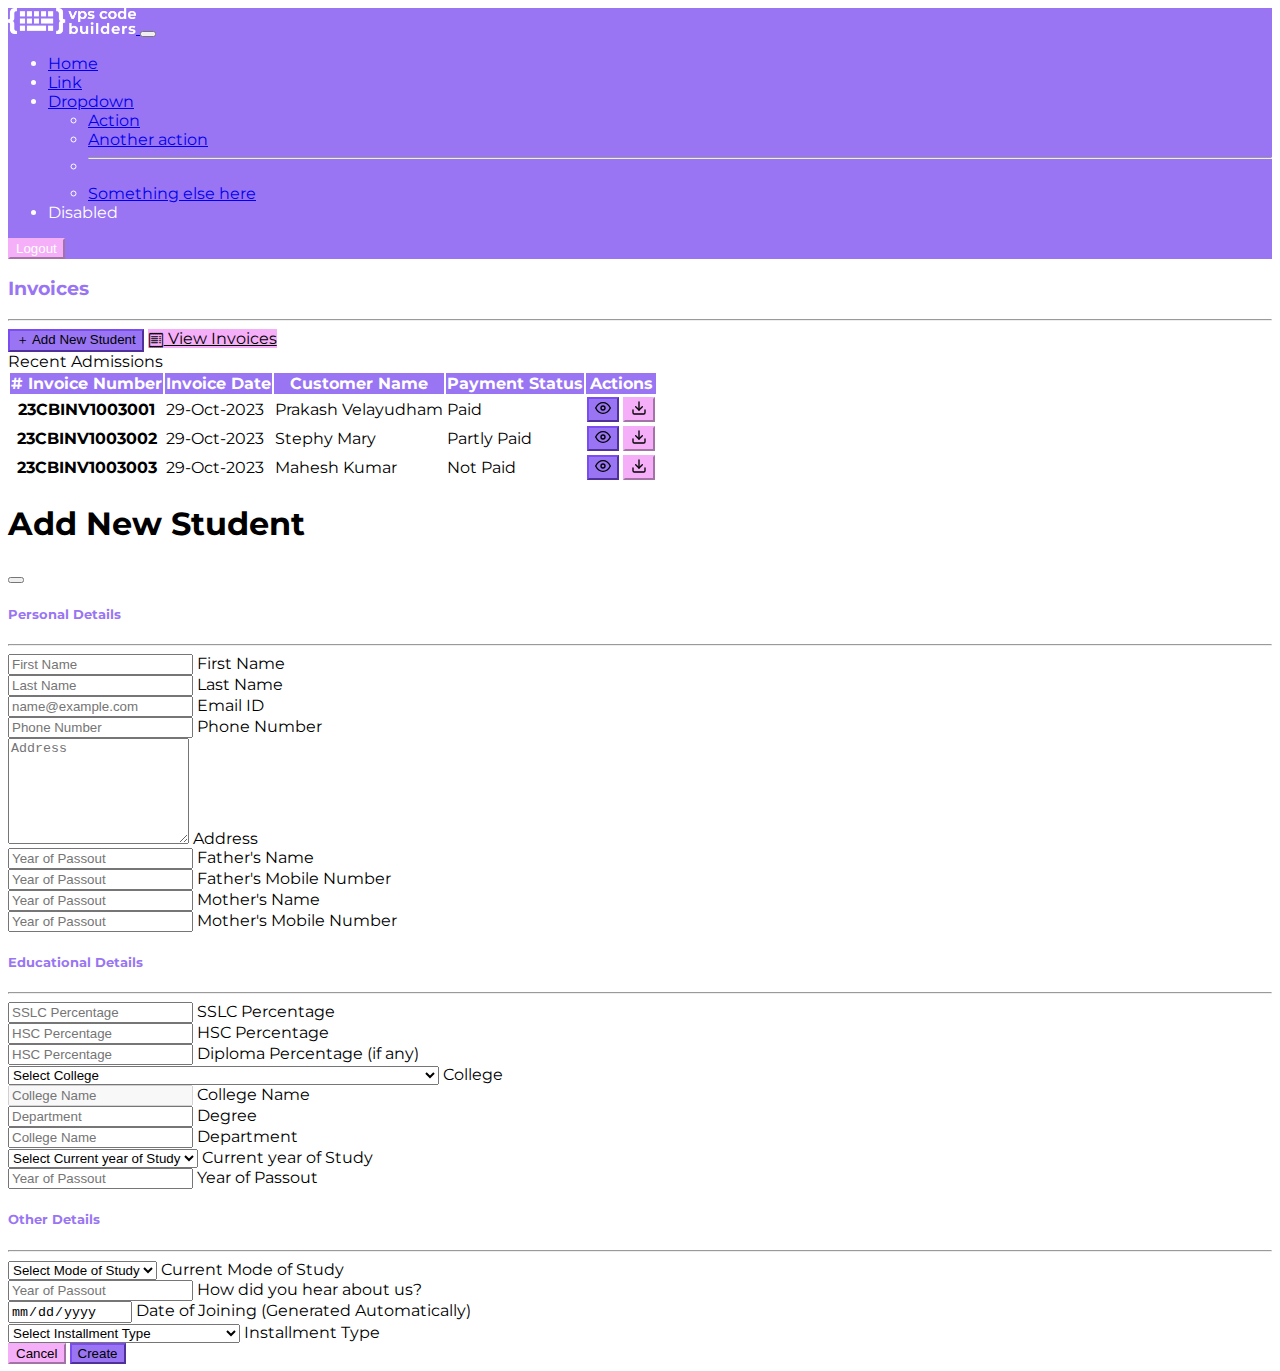
<file: ui-static/studentMgmt.html>
<!doctype html>
<html lang="en">

<head>
    <meta charset="utf-8">
    <meta name="viewport" content="width=device-width, initial-scale=1">
    <title>CB Invoicer | Invoices</title>
    <link href="https://cdn.jsdelivr.net/npm/bootstrap@5.3.2/dist/css/bootstrap.min.css" rel="stylesheet"
        integrity="sha384-T3c6CoIi6uLrA9TneNEoa7RxnatzjcDSCmG1MXxSR1GAsXEV/Dwwykc2MPK8M2HN" crossorigin="anonymous">
    <link rel="stylesheet" href="./css/style.css">
    <link rel="shortcut icon" href="https://www.codebuilders.in/img/favicon.ico" type="image/x-icon">
</head>

<body>
    <nav class="navbar navbar-expand-lg navbar-dark bg-purple">
        <div class="container-fluid">
            <a class="navbar-brand d-flex" href="/">
                <img src="./assets/img/vps-white.png" alt="Logo" width="128px">
            </a>
            <button class="navbar-toggler" type="button" data-bs-toggle="collapse"
                data-bs-target="#navbarSupportedContent" aria-controls="navbarSupportedContent" aria-expanded="false"
                aria-label="Toggle navigation">
                <span class="navbar-toggler-icon"></span>
            </button>
            <div class="collapse navbar-collapse" id="navbarSupportedContent">
                <ul class="navbar-nav me-auto mb-2 mb-lg-0">
                    <li class="nav-item">
                        <a class="nav-link active" aria-current="page" href="/home.html">Home</a>
                    </li>
                    <li class="nav-item">
                        <a class="nav-link" href="#">Link</a>
                    </li>
                    <li class="nav-item dropdown">
                        <a class="nav-link dropdown-toggle" href="#" role="button" data-bs-toggle="dropdown"
                            aria-expanded="false">
                            Dropdown
                        </a>
                        <ul class="dropdown-menu">
                            <li><a class="dropdown-item" href="#">Action</a></li>
                            <li><a class="dropdown-item" href="#">Another action</a></li>
                            <li>
                                <hr class="dropdown-divider">
                            </li>
                            <li><a class="dropdown-item" href="#">Something else here</a></li>
                        </ul>
                    </li>
                    <li class="nav-item">
                        <a class="nav-link disabled" aria-disabled="true">Disabled</a>
                    </li>
                </ul>
                <!-- <button class="btn btn-secondary text-dark btn-sm me-2" type="submit">Login</button> -->
                <button class="btn btn-secondary text-dark btn-sm" type="submit">Logout</button>
            </div>
        </div>
    </nav>

    <div class="container">
        <div class="mt-3">
            <h3 class="fw-bold text-purple">Invoices</h3>
        </div>
        <hr>
        <div class="mt-4">
            <button type="button" class="btn btn-primary me-2" data-bs-toggle="modal" data-bs-target="#staticBackdrop">
                <i class="bi bi-plus"></i> Add New Student</button>
            <a href="/viewInvoices.html" class="btn btn-secondary"> <i class="bi bi-receipt"></i> View Invoices</a>
            <div class="card mt-3">
                <div class="card-header">Recent Admissions</div>
                <div class="card-body p-0">
                    <div class="table-responsive">
                        <table class="table table-striped table-hover">
                            <thead class="table-purple">
                                <tr>
                                    <th scope="col"># Invoice Number</th>
                                    <th scope="col">Invoice Date</th>
                                    <th scope="col">Customer Name</th>
                                    <th scope="col">Payment Status</th>
                                    <th scope="col">Actions</th>
                                </tr>
                            </thead>
                            <tbody>
                                <tr>
                                    <th scope="row">23CBINV1003001</th>
                                    <td>29-Oct-2023</td>
                                    <td>Prakash Velayudham</td>
                                    <td>
                                        <span class="badge text-bg-success">Paid</span>
                                    </td>
                                    <td>
                                        <div>
                                            <button class="btn btn-primary btn-sm">
                                                <svg xmlns="http://www.w3.org/2000/svg" width="16" height="16"
                                                    viewBox="0 0 24 24" fill="none" stroke="currentColor"
                                                    stroke-width="2" stroke-linecap="round" stroke-linejoin="round"
                                                    class="feather feather-eye">
                                                    <path d="M1 12s4-8 11-8 11 8 11 8-4 8-11 8-11-8-11-8z"></path>
                                                    <circle cx="12" cy="12" r="3"></circle>
                                                </svg> </button>
                                            <button class="btn btn-secondary btn-sm">

                                                <svg xmlns="http://www.w3.org/2000/svg" width="16" height="16"
                                                    viewBox="0 0 24 24" fill="none" stroke="currentColor"
                                                    stroke-width="2" stroke-linecap="round" stroke-linejoin="round"
                                                    class="feather feather-download">
                                                    <path d="M21 15v4a2 2 0 0 1-2 2H5a2 2 0 0 1-2-2v-4"></path>
                                                    <polyline points="7 10 12 15 17 10"></polyline>
                                                    <line x1="12" y1="15" x2="12" y2="3"></line>
                                                </svg> </button>

                                        </div>
                                    </td>
                                </tr>
                                <tr class="text-nowrap">
                                    <th scope="row">23CBINV1003002</th>
                                    <td>29-Oct-2023</td>
                                    <td>Stephy Mary</td>
                                    <td>
                                        <span class="badge text-bg-warning">Partly Paid</span>
                                    </td>
                                    <td>
                                        <div>
                                            <button class="btn btn-primary btn-sm">
                                                <svg xmlns="http://www.w3.org/2000/svg" width="16" height="16"
                                                    viewBox="0 0 24 24" fill="none" stroke="currentColor"
                                                    stroke-width="2" stroke-linecap="round" stroke-linejoin="round"
                                                    class="feather feather-eye">
                                                    <path d="M1 12s4-8 11-8 11 8 11 8-4 8-11 8-11-8-11-8z"></path>
                                                    <circle cx="12" cy="12" r="3"></circle>
                                                </svg> </button>
                                            <button class="btn btn-secondary btn-sm">
                                                <svg xmlns="http://www.w3.org/2000/svg" width="16" height="16"
                                                    viewBox="0 0 24 24" fill="none" stroke="currentColor"
                                                    stroke-width="2" stroke-linecap="round" stroke-linejoin="round"
                                                    class="feather feather-download">
                                                    <path d="M21 15v4a2 2 0 0 1-2 2H5a2 2 0 0 1-2-2v-4"></path>
                                                    <polyline points="7 10 12 15 17 10"></polyline>
                                                    <line x1="12" y1="15" x2="12" y2="3"></line>
                                                </svg> </button>

                                        </div>
                                    </td>
                                </tr>
                                <tr>
                                    <th scope="row">23CBINV1003003</th>
                                    <td>29-Oct-2023</td>
                                    <td>Mahesh Kumar</td>
                                    <td>
                                        <span class="badge text-bg-danger">Not Paid</span>
                                    </td>
                                    <td>
                                        <div>
                                            <button class="btn btn-primary btn-sm">
                                                <svg xmlns="http://www.w3.org/2000/svg" width="16" height="16"
                                                    viewBox="0 0 24 24" fill="none" stroke="currentColor"
                                                    stroke-width="2" stroke-linecap="round" stroke-linejoin="round"
                                                    class="feather feather-eye">
                                                    <path d="M1 12s4-8 11-8 11 8 11 8-4 8-11 8-11-8-11-8z"></path>
                                                    <circle cx="12" cy="12" r="3"></circle>
                                                </svg>
                                            </button>
                                            <button class="btn btn-secondary btn-sm">
                                                <svg xmlns="http://www.w3.org/2000/svg" width="16" height="16"
                                                    viewBox="0 0 24 24" fill="none" stroke="currentColor"
                                                    stroke-width="2" stroke-linecap="round" stroke-linejoin="round"
                                                    class="feather feather-download">
                                                    <path d="M21 15v4a2 2 0 0 1-2 2H5a2 2 0 0 1-2-2v-4"></path>
                                                    <polyline points="7 10 12 15 17 10"></polyline>
                                                    <line x1="12" y1="15" x2="12" y2="3"></line>
                                                </svg>
                                            </button>
                                        </div>
                                    </td>
                                </tr>
                            </tbody>
                        </table>
                    </div>
                </div>
            </div>
        </div>

        <!-- Invoice Modal -->
        <div class="modal fade" id="staticBackdrop" data-bs-backdrop="static" data-bs-keyboard="false" tabindex="-1"
            aria-labelledby="staticBackdropLabel" aria-hidden="true">

            <div class="modal-dialog modal-lg modal-dialog-scrollable">
                <div class="modal-content">
                    <div class="modal-header">
                        <h1 class="modal-title fs-5" id="staticBackdropLabel">Add New Student</h1>
                        <button type="button" class="btn-close" data-bs-dismiss="modal" aria-label="Close"></button>
                    </div>
                    <div class="modal-body">
                        <h5 class="fw-bold text-purple mb-3">Personal Details</h5>
                        <hr>
                        <div class="row">
                            <div class="col-md-6">
                                <div class="form-floating mb-3">
                                    <input type="text" class="form-control" id="floatingFirstName"
                                        placeholder="First Name">
                                    <label for="floatingFirstName">First Name</label>
                                </div>
                            </div>
                            <div class="col-md-6">
                                <div class="form-floating">
                                    <input type="text" class="form-control" id="floatingLastName"
                                        placeholder="Last Name">
                                    <label for="floatingLastName">Last Name</label>
                                </div>
                            </div>
                        </div>
                        <div class="row">
                            <div class="col-md-6">
                                <div class="form-floating mb-3">
                                    <input type="email" class="form-control" id="floatingInput"
                                        placeholder="name@example.com">
                                    <label for="floatingInput">Email ID</label>
                                </div>
                            </div>
                            <div class="col-md-6">
                                <div class="form-floating mb-3">
                                    <input type="tel" class="form-control" id="floatingPassword"
                                        placeholder="Phone Number">
                                    <label for="floatingPassword">Phone Number</label>
                                </div>
                            </div>
                        </div>
                        <div class="row">
                            <div class="col">
                                <div class="form-floating mb-3">
                                    <textarea class="form-control" placeholder="Address" id="floatingTextarea2"
                                        style="height: 100px"></textarea>
                                    <label for="floatingTextarea2">Address</label>
                                </div>
                            </div>
                        </div>
                        <div class="row">
                            <div class="col-md-6">
                                <div class="form-floating mb-3">
                                    <input type="text" class="form-control" id="floatingPassword"
                                        placeholder="Year of Passout">
                                    <label for="floatingPassword">Father's Name</label>
                                </div>
                            </div>
                            <div class="col-md-6">
                                <div class="form-floating mb-3">
                                    <input type="tel" class="form-control" id="floatingPassword"
                                        placeholder="Year of Passout">
                                    <label for="floatingPassword">Father's Mobile Number</label>
                                </div>
                            </div>
                        </div>
                        <div class="row">
                            <div class="col-md-6">
                                <div class="form-floating mb-3">
                                    <input type="text" class="form-control" id="floatingPassword"
                                        placeholder="Year of Passout">
                                    <label for="floatingPassword">Mother's Name</label>
                                </div>
                            </div>
                            <div class="col-md-6">
                                <div class="form-floating mb-3">
                                    <input type="tel" class="form-control" id="floatingPassword"
                                        placeholder="Year of Passout">
                                    <label for="floatingPassword">Mother's Mobile Number</label>
                                </div>
                            </div>
                        </div>
                        <h5 class="fw-bold my-3 text-purple">Educational Details</h5>
                        <hr>
                        <div class="row">
                            <div class="col-md-6">
                                <div class="form-floating mb-3">
                                    <input type="text" class="form-control" id="floatingPassword"
                                        placeholder="SSLC Percentage">
                                    <label for="floatingPassword">SSLC Percentage</label>
                                </div>
                            </div>
                            <div class="col-md-6">
                                <div class="form-floating mb-3">
                                    <input type="tel" class="form-control" id="floatingPassword"
                                        placeholder="HSC Percentage">
                                    <label for="floatingPassword">HSC Percentage</label>
                                </div>
                            </div>
                            <div class="col-md-12">
                                <div class="form-floating mb-3">
                                    <input type="tel" class="form-control" id="floatingPassword"
                                        placeholder="HSC Percentage">
                                    <label for="floatingPassword">Diploma Percentage (if any)</label>
                                </div>
                            </div>
                        </div>
                        <div class="row">
                            <div class="col-md-6">
                                <div class="form-floating">
                                    <select class="form-select" id="floatingSelect"
                                        aria-label="Floating label select example">
                                        <option selected>Select College</option>
                                        <option value="Rajiv Gandhi College Of Engineering And Technology">Rajiv Gandhi
                                            College Of Engineering And Technology</option>
                                        <option value="Sri Manakula Vinayagar Engineering College">Sri Manakula
                                            Vinayagar Engineering College</option>
                                        <option value="Regency Institute Of Technology">Regency Institute Of Technology
                                        </option>
                                        <option value="Manakula Vinayagar Institute Of Technology">Manakula Vinayagar
                                            Institute Of Technology</option>
                                        <option value="Pondicherry Engineering College">Pondicherry Engineering College
                                        </option>
                                        <option value="Mother Theresa Institute Of Health Sciences">Mother Theresa
                                            Institute Of Health Sciences</option>
                                        <option value="Rvs College Of Engineering & Technology">Rvs College Of
                                            Engineering & Technology</option>
                                        <option value="Christ College Of Engineering And Technology">Christ College Of
                                            Engineering And Technology</option>
                                        <option value="Shri Krishnaa College Of Engineering And Technology">Shri
                                            Krishnaa College Of Engineering And Technology</option>
                                        <option value="Sri Ganesh College Of Engineering And Technology">Sri Ganesh
                                            College Of Engineering And Technology</option>
                                        <option value="Achariya College Of Engineering Technology">Achariya College Of
                                            Engineering Technology</option>
                                        <option value="Motilal Nehru Government Polytechnic College">Motilal Nehru
                                            Government Polytechnic College</option>
                                        <option value="Bharathiyar College Of Engineering And Technology">Bharathiyar
                                            College Of Engineering And Technology</option>
                                        <option value="Rajiv Gandhi College Of Engineering And Technology">Rajiv Gandhi
                                            College Of Engineering And Technology</option>
                                        <option value="Dr. S.J.S. Paul Memorial College Of Engineering And Technology">
                                            Dr. S.J.S. Paul Memorial College Of Engineering And Technology</option>
                                        <option value="Women's Polytechnic College (Govt. Of Puducherry)">Women's
                                            Polytechnic College (Govt. Of Puducherry)</option>
                                        <option value="Pope John Paul Ii College Of Education">Pope John Paul Ii College
                                            Of Education</option>
                                        <option value="Karaikal Polytechnic College">Karaikal Polytechnic College
                                        </option>
                                        <option value="Bharathiar Palkalai Koodam">Bharathiar Palkalai Koodam</option>
                                        <option value="Rvs College Of Computer Application">Rvs College Of Computer
                                            Application</option>
                                        <option value="Alpha College Of Engineering & Technology">Alpha College Of
                                            Engineering & Technology</option>
                                        <option value="Women's Polytechnic College">Women's Polytechnic College</option>
                                        <option value="Rvs Institute Of Management Studies & Computer Application">Rvs
                                            Institute Of Management Studies & Computer Application</option>
                                        <option value="Hayagriva Polytechnic College">Hayagriva Polytechnic College
                                        </option>
                                        <option value="Dr.B.R.Ambedkar Polytechnic College">Dr.B.R.Ambedkar Polytechnic
                                            College</option>
                                        <option value="Indira Gandhi Polytechnic College, Mahe">Indira Gandhi
                                            Polytechnic College, Mahe</option>
                                        <option
                                            value="Perunthanalaivar Kamarajar Institute Of Engineering And Technology">
                                            Perunthanalaivar Kamarajar Institute Of Engineering And Technology</option>
                                        <option
                                            value="Pondicherry Institute Of Hotel Management And Catering Technology">
                                            Pondicherry Institute Of Hotel Management And Catering Technology</option>
                                        <option value="Others">
                                            Others</option>
                                    </select>
                                    <label for="floatingSelect">College</label>
                                </div>
                            </div>
                            <div class="col-md-6">
                                <div class="form-floating mb-3">
                                    <input type="text" class="form-control" id="floatingPassword"
                                        placeholder="College Name" disabled>
                                    <label for="floatingPassword">College Name</label>
                                </div>
                            </div>
                        </div>
                        <div class="row">
                            <div class="col-md-6">
                                <div class="form-floating">
                                    <input type="text" class="form-control" id="floatingPassword"
                                        placeholder="Department">
                                    <label for="floatingPassword">Degree</label>
                                </div>
                            </div>
                            <div class="col-md-6">
                                <div class="form-floating mb-3">
                                    <input type="text" class="form-control" id="floatingPassword"
                                        placeholder="College Name">
                                    <label for="floatingPassword">Department</label>
                                </div>
                            </div>
                        </div>
                        <div class="row">
                            <div class="col-md-6">
                                <div class="form-floating">
                                    <div class="form-floating">
                                        <select class="form-select" id="floatingSelect"
                                            aria-label="Floating label select example">
                                            <option selected>Select Current year of Study</option>
                                            <option value="1">First Year</option>
                                            <option value="2">Second Year</option>
                                            <option value="3">Third Year</option>
                                            <option value="4">Final Year</option>
                                        </select>
                                        <label for="floatingSelect">Current year of Study</label>
                                    </div>
                                </div>
                            </div>
                            <div class="col-md-6">
                                <div class="form-floating mb-3">
                                    <input type="text" class="form-control" id="floatingPassword"
                                        placeholder="Year of Passout">
                                    <label for="floatingPassword">Year of Passout</label>
                                </div>
                            </div>
                        </div>
                        <!-- Other Details -->
                        <h5 class="fw-bold text-purple my-3">Other Details</h5>
                        <hr>
                        <div class="row">
                            <div class="col-md-6">
                                <div class="form-floating">
                                    <select class="form-select" id="floatingSelect"
                                        aria-label="Floating label select example">
                                        <option selected>Select Mode of Study</option>
                                        <option value="1">Online</option>
                                        <option value="2">Offline</option>
                                    </select>
                                    <label for="floatingSelect">Current Mode of Study</label>
                                </div>
                            </div>
                            <div class="col-md-6">
                                <div class="form-floating mb-3">
                                    <input type="tel" class="form-control" id="floatingPassword"
                                        placeholder="Year of Passout">
                                    <label for="floatingPassword">How did you hear about us?</label>
                                </div>
                            </div>
                        </div>
                        <div class="row">
                            <div class="col-md-6">
                                <div class="form-floating mb-3">
                                    <input type="date" class="form-control" id="floatingInput"
                                        placeholder="Date of Joining" readonly>
                                    <label for="floatingInput">Date of Joining (Generated Automatically)</label>
                                </div>
                            </div>
                            <div class="col-md-6">
                                <div class="form-floating">
                                    <select class="form-select" id="floatingSelect"
                                        aria-label="Floating label select example">
                                        <option selected>Select Installment Type</option>
                                        <option value="1">Single Payment - 1 x Rs.10,000</option>
                                        <option value="2">2 Months Installment - 2 x Rs.5,000</option>
                                        <option value="2">3 Months Installment - 3 x Rs.3,500</option>
                                    </select>
                                    <label for="floatingSelect">Installment Type</label>
                                </div>
                            </div>
                        </div>
                    </div>
                    <div class="modal-footer">
                        <button type="button" class="btn btn-secondary" data-bs-dismiss="modal">Cancel</button>
                        <button type="button" class="btn btn-primary">Create</button>
                    </div>
                </div>
            </div>
        </div>
    </div>

    <script src="https://cdn.jsdelivr.net/npm/bootstrap@5.3.2/dist/js/bootstrap.bundle.min.js"
        integrity="sha384-C6RzsynM9kWDrMNeT87bh95OGNyZPhcTNXj1NW7RuBCsyN/o0jlpcV8Qyq46cDfL"
        crossorigin="anonymous"></script>
</body>

</html>
</file>
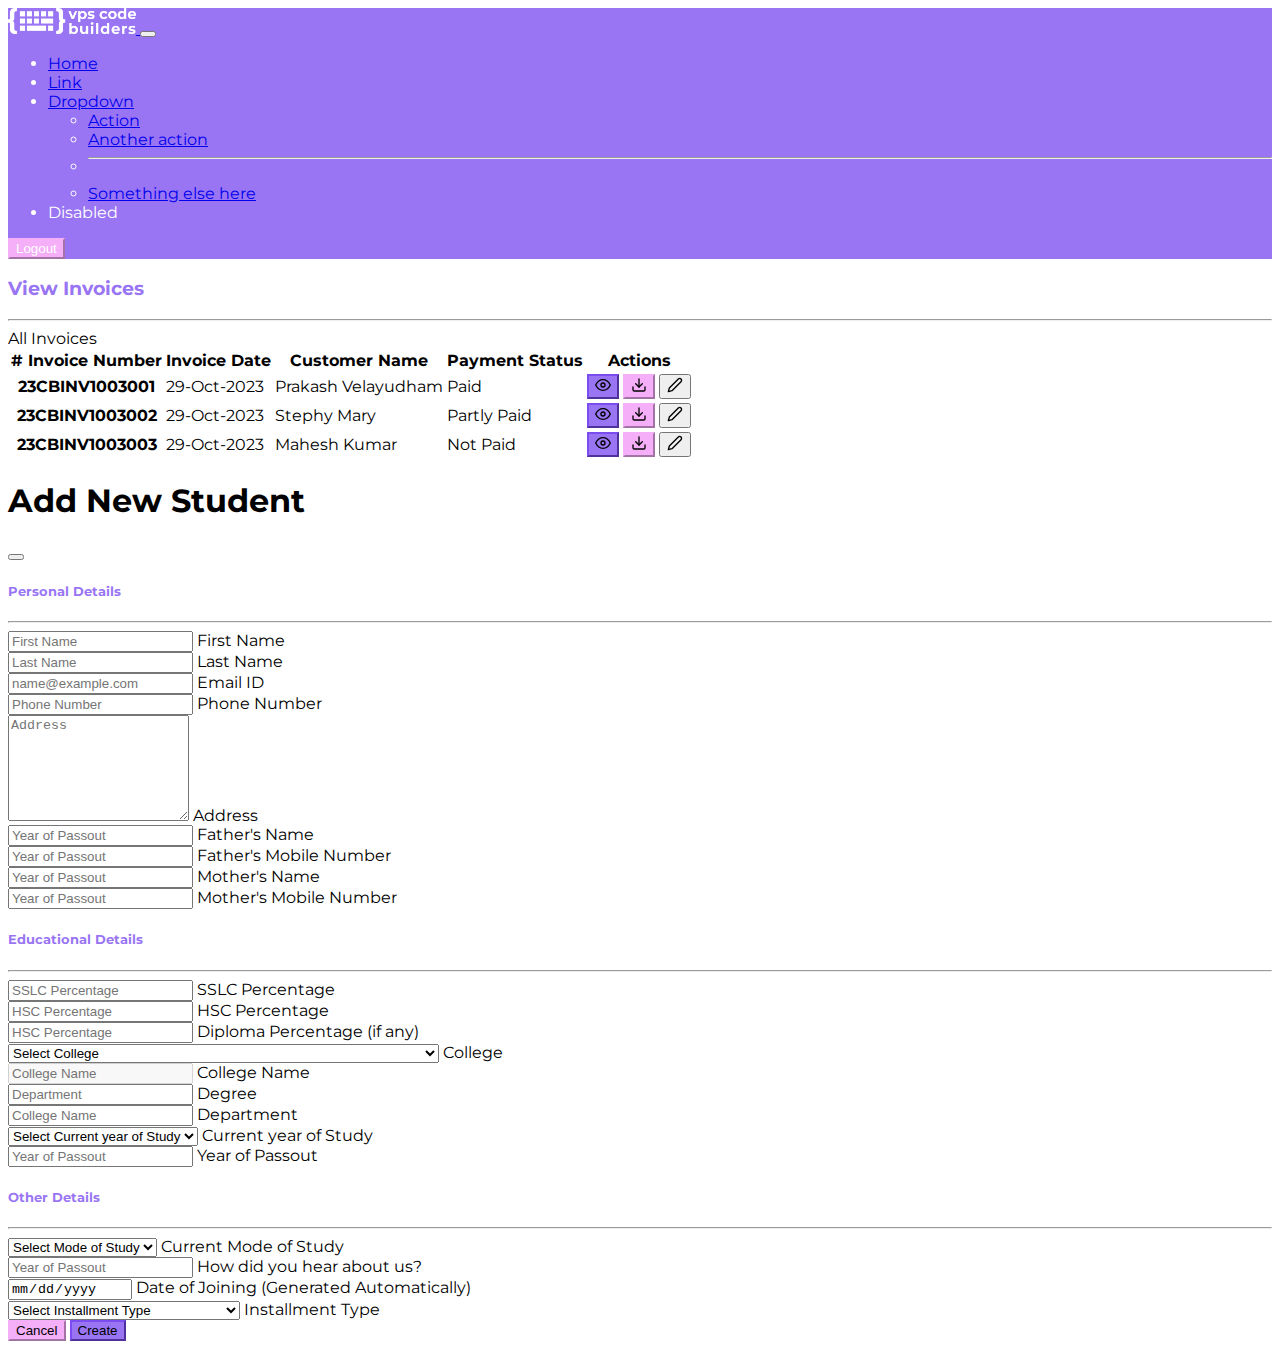
<file: ui-static/viewInvoices.html>
<!doctype html>
<html lang="en">

<head>
    <meta charset="utf-8">
    <meta name="viewport" content="width=device-width, initial-scale=1">
    <title>CB Invoicer | View Invoices</title>
    <link href="https://cdn.jsdelivr.net/npm/bootstrap@5.3.2/dist/css/bootstrap.min.css" rel="stylesheet"
        integrity="sha384-T3c6CoIi6uLrA9TneNEoa7RxnatzjcDSCmG1MXxSR1GAsXEV/Dwwykc2MPK8M2HN" crossorigin="anonymous">
    <link rel="stylesheet" href="./css/style.css">
    <link rel="shortcut icon" href="https://www.codebuilders.in/img/favicon.ico" type="image/x-icon">
</head>

<body>
    <nav class="navbar navbar-expand-lg navbar-dark bg-purple">
        <div class="container-fluid">
            <a class="navbar-brand d-flex" href="/">
                <img src="./assets/img/vps-white.png" alt="Logo" width="128px">
            </a>
            <button class="navbar-toggler" type="button" data-bs-toggle="collapse"
                data-bs-target="#navbarSupportedContent" aria-controls="navbarSupportedContent" aria-expanded="false"
                aria-label="Toggle navigation">
                <span class="navbar-toggler-icon"></span>
            </button>
            <div class="collapse navbar-collapse" id="navbarSupportedContent">
                <ul class="navbar-nav me-auto mb-2 mb-lg-0">
                    <li class="nav-item">
                        <a class="nav-link active" aria-current="page" href="/home.html">Home</a>
                    </li>
                    <li class="nav-item">
                        <a class="nav-link" href="#">Link</a>
                    </li>
                    <li class="nav-item dropdown">
                        <a class="nav-link dropdown-toggle" href="#" role="button" data-bs-toggle="dropdown"
                            aria-expanded="false">
                            Dropdown
                        </a>
                        <ul class="dropdown-menu">
                            <li><a class="dropdown-item" href="#">Action</a></li>
                            <li><a class="dropdown-item" href="#">Another action</a></li>
                            <li>
                                <hr class="dropdown-divider">
                            </li>
                            <li><a class="dropdown-item" href="#">Something else here</a></li>
                        </ul>
                    </li>
                    <li class="nav-item">
                        <a class="nav-link disabled" aria-disabled="true">Disabled</a>
                    </li>
                </ul>
                <!-- <button class="btn btn-secondary text-dark btn-sm me-2" type="submit">Login</button> -->
                <button class="btn btn-secondary text-dark btn-sm" type="submit">Logout</button>
            </div>
        </div>
    </nav>

    <div class="container">
        <div class="mt-3">
            <h3 class="fw-bold text-purple">View Invoices</h3>
        </div>
        <hr>
        <div class="mt-4">
            <div class="card mt-3">
                <div class="card-header">All Invoices</div>
                <div class="card-body p-0">
                    <div class="table-responsive">
                        <table class="table table-bordered table-hover">
                            <thead class="table-primary">
                                <tr>
                                    <th scope="col"># Invoice Number</th>
                                    <th scope="col">Invoice Date</th>
                                    <th scope="col">Customer Name</th>
                                    <th scope="col">Payment Status</th>
                                    <th scope="col">Actions</th>
                                </tr>
                            </thead>
                            <tbody>
                                <tr>
                                    <th scope="row">23CBINV1003001</th>
                                    <td>29-Oct-2023</td>
                                    <td>Prakash Velayudham</td>
                                    <td>
                                        <span class="badge text-bg-success">Paid</span>
                                    </td>
                                    <td>
                                        <div>
                                            <button class="btn btn-primary btn-sm">
                                                <svg xmlns="http://www.w3.org/2000/svg" width="16" height="16"
                                                    viewBox="0 0 24 24" fill="none" stroke="currentColor"
                                                    stroke-width="2" stroke-linecap="round" stroke-linejoin="round"
                                                    class="feather feather-eye">
                                                    <path d="M1 12s4-8 11-8 11 8 11 8-4 8-11 8-11-8-11-8z"></path>
                                                    <circle cx="12" cy="12" r="3"></circle>
                                                </svg>
                                            </button>
                                            <button class="btn btn-secondary btn-sm">
                                                <svg xmlns="http://www.w3.org/2000/svg" width="16" height="16"
                                                    viewBox="0 0 24 24" fill="none" stroke="currentColor"
                                                    stroke-width="2" stroke-linecap="round" stroke-linejoin="round"
                                                    class="feather feather-download">
                                                    <path d="M21 15v4a2 2 0 0 1-2 2H5a2 2 0 0 1-2-2v-4"></path>
                                                    <polyline points="7 10 12 15 17 10"></polyline>
                                                    <line x1="12" y1="15" x2="12" y2="3"></line>
                                                </svg>
                                            </button>
                                            <button class="btn btn-info btn-sm">
                                                <svg xmlns="http://www.w3.org/2000/svg" width="16" height="16"
                                                    viewBox="0 0 24 24" fill="none" stroke="currentColor"
                                                    stroke-width="2" stroke-linecap="round" stroke-linejoin="round"
                                                    class="feather feather-edit-2">
                                                    <path d="M17 3a2.828 2.828 0 1 1 4 4L7.5 20.5 2 22l1.5-5.5L17 3z">
                                                    </path>
                                                </svg>
                                            </button>
                                        </div>
                                    </td>
                                </tr>
                                <tr class="text-nowrap">
                                    <th scope="row">23CBINV1003002</th>
                                    <td>29-Oct-2023</td>
                                    <td>Stephy Mary</td>
                                    <td>
                                        <span class="badge text-bg-warning">Partly Paid</span>
                                    </td>
                                    <td>
                                        <div>
                                            <button class="btn btn-primary btn-sm">
                                                <svg xmlns="http://www.w3.org/2000/svg" width="16" height="16"
                                                    viewBox="0 0 24 24" fill="none" stroke="currentColor"
                                                    stroke-width="2" stroke-linecap="round" stroke-linejoin="round"
                                                    class="feather feather-eye">
                                                    <path d="M1 12s4-8 11-8 11 8 11 8-4 8-11 8-11-8-11-8z"></path>
                                                    <circle cx="12" cy="12" r="3"></circle>
                                                </svg> </button>
                                            <button class="btn btn-secondary btn-sm">
                                                <svg xmlns="http://www.w3.org/2000/svg" width="16" height="16"
                                                    viewBox="0 0 24 24" fill="none" stroke="currentColor"
                                                    stroke-width="2" stroke-linecap="round" stroke-linejoin="round"
                                                    class="feather feather-download">
                                                    <path d="M21 15v4a2 2 0 0 1-2 2H5a2 2 0 0 1-2-2v-4"></path>
                                                    <polyline points="7 10 12 15 17 10"></polyline>
                                                    <line x1="12" y1="15" x2="12" y2="3"></line>
                                                </svg>
                                            </button>
                                            <button class="btn btn-info btn-sm">
                                                <svg xmlns="http://www.w3.org/2000/svg" width="16" height="16"
                                                    viewBox="0 0 24 24" fill="none" stroke="currentColor"
                                                    stroke-width="2" stroke-linecap="round" stroke-linejoin="round"
                                                    class="feather feather-edit-2">
                                                    <path d="M17 3a2.828 2.828 0 1 1 4 4L7.5 20.5 2 22l1.5-5.5L17 3z">
                                                    </path>
                                                </svg>
                                            </button>
                                        </div>
                                    </td>
                                </tr>
                                <tr>
                                    <th scope="row">23CBINV1003003</th>
                                    <td>29-Oct-2023</td>
                                    <td>Mahesh Kumar</td>
                                    <td>
                                        <span class="badge text-bg-danger">Not Paid</span>
                                    </td>
                                    <td>
                                        <div>
                                            <button class="btn btn-primary btn-sm">
                                                <svg xmlns="http://www.w3.org/2000/svg" width="16" height="16"
                                                    viewBox="0 0 24 24" fill="none" stroke="currentColor"
                                                    stroke-width="2" stroke-linecap="round" stroke-linejoin="round"
                                                    class="feather feather-eye">
                                                    <path d="M1 12s4-8 11-8 11 8 11 8-4 8-11 8-11-8-11-8z"></path>
                                                    <circle cx="12" cy="12" r="3"></circle>
                                                </svg>
                                            </button>
                                            <button class="btn btn-secondary btn-sm">
                                                <svg xmlns="http://www.w3.org/2000/svg" width="16" height="16"
                                                    viewBox="0 0 24 24" fill="none" stroke="currentColor"
                                                    stroke-width="2" stroke-linecap="round" stroke-linejoin="round"
                                                    class="feather feather-download">
                                                    <path d="M21 15v4a2 2 0 0 1-2 2H5a2 2 0 0 1-2-2v-4"></path>
                                                    <polyline points="7 10 12 15 17 10"></polyline>
                                                    <line x1="12" y1="15" x2="12" y2="3"></line>
                                                </svg>
                                            </button>
                                            <button class="btn btn-info btn-sm">
                                                <svg xmlns="http://www.w3.org/2000/svg" width="16" height="16"
                                                    viewBox="0 0 24 24" fill="none" stroke="currentColor"
                                                    stroke-width="2" stroke-linecap="round" stroke-linejoin="round"
                                                    class="feather feather-edit-2">
                                                    <path d="M17 3a2.828 2.828 0 1 1 4 4L7.5 20.5 2 22l1.5-5.5L17 3z">
                                                    </path>
                                                </svg>
                                            </button>
                                        </div>
                                    </td>
                                </tr>
                            </tbody>
                        </table>
                    </div>
                </div>
            </div>
        </div>

        <!-- Invoice Modal -->
        <div class="modal fade" id="staticBackdrop" data-bs-backdrop="static" data-bs-keyboard="false" tabindex="-1"
            aria-labelledby="staticBackdropLabel" aria-hidden="true">

            <div class="modal-dialog modal-lg modal-dialog-scrollable">
                <div class="modal-content">
                    <div class="modal-header">
                        <h1 class="modal-title fs-5" id="staticBackdropLabel">Add New Student</h1>
                        <button type="button" class="btn-close" data-bs-dismiss="modal" aria-label="Close"></button>
                    </div>
                    <div class="modal-body">
                        <h5 class="fw-bold text-purple mb-3">Personal Details</h5>
                        <hr>
                        <div class="row">
                            <div class="col-md-6">
                                <div class="form-floating mb-3">
                                    <input type="text" class="form-control" id="floatingFirstName"
                                        placeholder="First Name">
                                    <label for="floatingFirstName">First Name</label>
                                </div>
                            </div>
                            <div class="col-md-6">
                                <div class="form-floating">
                                    <input type="text" class="form-control" id="floatingLastName"
                                        placeholder="Last Name">
                                    <label for="floatingLastName">Last Name</label>
                                </div>
                            </div>
                        </div>
                        <div class="row">
                            <div class="col-md-6">
                                <div class="form-floating mb-3">
                                    <input type="email" class="form-control" id="floatingInput"
                                        placeholder="name@example.com">
                                    <label for="floatingInput">Email ID</label>
                                </div>
                            </div>
                            <div class="col-md-6">
                                <div class="form-floating mb-3">
                                    <input type="tel" class="form-control" id="floatingPassword"
                                        placeholder="Phone Number">
                                    <label for="floatingPassword">Phone Number</label>
                                </div>
                            </div>
                        </div>
                        <div class="row">
                            <div class="col">
                                <div class="form-floating mb-3">
                                    <textarea class="form-control" placeholder="Address" id="floatingTextarea2"
                                        style="height: 100px"></textarea>
                                    <label for="floatingTextarea2">Address</label>
                                </div>
                            </div>
                        </div>
                        <div class="row">
                            <div class="col-md-6">
                                <div class="form-floating mb-3">
                                    <input type="text" class="form-control" id="floatingPassword"
                                        placeholder="Year of Passout">
                                    <label for="floatingPassword">Father's Name</label>
                                </div>
                            </div>
                            <div class="col-md-6">
                                <div class="form-floating mb-3">
                                    <input type="tel" class="form-control" id="floatingPassword"
                                        placeholder="Year of Passout">
                                    <label for="floatingPassword">Father's Mobile Number</label>
                                </div>
                            </div>
                        </div>
                        <div class="row">
                            <div class="col-md-6">
                                <div class="form-floating mb-3">
                                    <input type="text" class="form-control" id="floatingPassword"
                                        placeholder="Year of Passout">
                                    <label for="floatingPassword">Mother's Name</label>
                                </div>
                            </div>
                            <div class="col-md-6">
                                <div class="form-floating mb-3">
                                    <input type="tel" class="form-control" id="floatingPassword"
                                        placeholder="Year of Passout">
                                    <label for="floatingPassword">Mother's Mobile Number</label>
                                </div>
                            </div>
                        </div>
                        <h5 class="fw-bold my-3 text-purple">Educational Details</h5>
                        <hr>
                        <div class="row">
                            <div class="col-md-6">
                                <div class="form-floating mb-3">
                                    <input type="text" class="form-control" id="floatingPassword"
                                        placeholder="SSLC Percentage">
                                    <label for="floatingPassword">SSLC Percentage</label>
                                </div>
                            </div>
                            <div class="col-md-6">
                                <div class="form-floating mb-3">
                                    <input type="tel" class="form-control" id="floatingPassword"
                                        placeholder="HSC Percentage">
                                    <label for="floatingPassword">HSC Percentage</label>
                                </div>
                            </div>
                            <div class="col-md-12">
                                <div class="form-floating mb-3">
                                    <input type="tel" class="form-control" id="floatingPassword"
                                        placeholder="HSC Percentage">
                                    <label for="floatingPassword">Diploma Percentage (if any)</label>
                                </div>
                            </div>
                        </div>
                        <div class="row">
                            <div class="col-md-6">
                                <div class="form-floating">
                                    <select class="form-select" id="floatingSelect"
                                        aria-label="Floating label select example">
                                        <option selected>Select College</option>
                                        <option value="Rajiv Gandhi College Of Engineering And Technology">Rajiv Gandhi
                                            College Of Engineering And Technology</option>
                                        <option value="Sri Manakula Vinayagar Engineering College">Sri Manakula
                                            Vinayagar Engineering College</option>
                                        <option value="Regency Institute Of Technology">Regency Institute Of Technology
                                        </option>
                                        <option value="Manakula Vinayagar Institute Of Technology">Manakula Vinayagar
                                            Institute Of Technology</option>
                                        <option value="Pondicherry Engineering College">Pondicherry Engineering College
                                        </option>
                                        <option value="Mother Theresa Institute Of Health Sciences">Mother Theresa
                                            Institute Of Health Sciences</option>
                                        <option value="Rvs College Of Engineering & Technology">Rvs College Of
                                            Engineering & Technology</option>
                                        <option value="Christ College Of Engineering And Technology">Christ College Of
                                            Engineering And Technology</option>
                                        <option value="Shri Krishnaa College Of Engineering And Technology">Shri
                                            Krishnaa College Of Engineering And Technology</option>
                                        <option value="Sri Ganesh College Of Engineering And Technology">Sri Ganesh
                                            College Of Engineering And Technology</option>
                                        <option value="Achariya College Of Engineering Technology">Achariya College Of
                                            Engineering Technology</option>
                                        <option value="Motilal Nehru Government Polytechnic College">Motilal Nehru
                                            Government Polytechnic College</option>
                                        <option value="Bharathiyar College Of Engineering And Technology">Bharathiyar
                                            College Of Engineering And Technology</option>
                                        <option value="Rajiv Gandhi College Of Engineering And Technology">Rajiv Gandhi
                                            College Of Engineering And Technology</option>
                                        <option value="Dr. S.J.S. Paul Memorial College Of Engineering And Technology">
                                            Dr. S.J.S. Paul Memorial College Of Engineering And Technology</option>
                                        <option value="Women's Polytechnic College (Govt. Of Puducherry)">Women's
                                            Polytechnic College (Govt. Of Puducherry)</option>
                                        <option value="Pope John Paul Ii College Of Education">Pope John Paul Ii College
                                            Of Education</option>
                                        <option value="Karaikal Polytechnic College">Karaikal Polytechnic College
                                        </option>
                                        <option value="Bharathiar Palkalai Koodam">Bharathiar Palkalai Koodam</option>
                                        <option value="Rvs College Of Computer Application">Rvs College Of Computer
                                            Application</option>
                                        <option value="Alpha College Of Engineering & Technology">Alpha College Of
                                            Engineering & Technology</option>
                                        <option value="Women's Polytechnic College">Women's Polytechnic College</option>
                                        <option value="Rvs Institute Of Management Studies & Computer Application">Rvs
                                            Institute Of Management Studies & Computer Application</option>
                                        <option value="Hayagriva Polytechnic College">Hayagriva Polytechnic College
                                        </option>
                                        <option value="Dr.B.R.Ambedkar Polytechnic College">Dr.B.R.Ambedkar Polytechnic
                                            College</option>
                                        <option value="Indira Gandhi Polytechnic College, Mahe">Indira Gandhi
                                            Polytechnic College, Mahe</option>
                                        <option
                                            value="Perunthanalaivar Kamarajar Institute Of Engineering And Technology">
                                            Perunthanalaivar Kamarajar Institute Of Engineering And Technology</option>
                                        <option
                                            value="Pondicherry Institute Of Hotel Management And Catering Technology">
                                            Pondicherry Institute Of Hotel Management And Catering Technology</option>
                                        <option value="Others">
                                            Others</option>
                                    </select>
                                    <label for="floatingSelect">College</label>
                                </div>
                            </div>
                            <div class="col-md-6">
                                <div class="form-floating mb-3">
                                    <input type="text" class="form-control" id="floatingPassword"
                                        placeholder="College Name" disabled>
                                    <label for="floatingPassword">College Name</label>
                                </div>
                            </div>
                        </div>
                        <div class="row">
                            <div class="col-md-6">
                                <div class="form-floating">
                                    <input type="text" class="form-control" id="floatingPassword"
                                        placeholder="Department">
                                    <label for="floatingPassword">Degree</label>
                                </div>
                            </div>
                            <div class="col-md-6">
                                <div class="form-floating mb-3">
                                    <input type="text" class="form-control" id="floatingPassword"
                                        placeholder="College Name">
                                    <label for="floatingPassword">Department</label>
                                </div>
                            </div>
                        </div>
                        <div class="row">
                            <div class="col-md-6">
                                <div class="form-floating">
                                    <div class="form-floating">
                                        <select class="form-select" id="floatingSelect"
                                            aria-label="Floating label select example">
                                            <option selected>Select Current year of Study</option>
                                            <option value="1">First Year</option>
                                            <option value="2">Second Year</option>
                                            <option value="3">Third Year</option>
                                            <option value="4">Final Year</option>
                                        </select>
                                        <label for="floatingSelect">Current year of Study</label>
                                    </div>
                                </div>
                            </div>
                            <div class="col-md-6">
                                <div class="form-floating mb-3">
                                    <input type="text" class="form-control" id="floatingPassword"
                                        placeholder="Year of Passout">
                                    <label for="floatingPassword">Year of Passout</label>
                                </div>
                            </div>
                        </div>
                        <!-- Other Details -->
                        <h5 class="fw-bold text-purple my-3">Other Details</h5>
                        <hr>
                        <div class="row">
                            <div class="col-md-6">
                                <div class="form-floating">
                                    <select class="form-select" id="floatingSelect"
                                        aria-label="Floating label select example">
                                        <option selected>Select Mode of Study</option>
                                        <option value="1">Online</option>
                                        <option value="2">Offline</option>
                                    </select>
                                    <label for="floatingSelect">Current Mode of Study</label>
                                </div>
                            </div>
                            <div class="col-md-6">
                                <div class="form-floating mb-3">
                                    <input type="tel" class="form-control" id="floatingPassword"
                                        placeholder="Year of Passout">
                                    <label for="floatingPassword">How did you hear about us?</label>
                                </div>
                            </div>
                        </div>
                        <div class="row">
                            <div class="col-md-6">
                                <div class="form-floating mb-3">
                                    <input type="date" class="form-control" id="floatingInput"
                                        placeholder="Date of Joining" readonly>
                                    <label for="floatingInput">Date of Joining (Generated Automatically)</label>
                                </div>
                            </div>
                            <div class="col-md-6">
                                <div class="form-floating">
                                    <select class="form-select" id="floatingSelect"
                                        aria-label="Floating label select example">
                                        <option selected>Select Installment Type</option>
                                        <option value="1">Single Payment - 1 x Rs.10,000</option>
                                        <option value="2">2 Months Installment - 2 x Rs.5,000</option>
                                        <option value="2">3 Months Installment - 3 x Rs.3,500</option>
                                    </select>
                                    <label for="floatingSelect">Installment Type</label>
                                </div>
                            </div>
                        </div>
                    </div>
                    <div class="modal-footer">
                        <button type="button" class="btn btn-secondary" data-bs-dismiss="modal">Cancel</button>
                        <button type="button" class="btn btn-primary">Create</button>
                    </div>
                </div>
            </div>
        </div>
    </div>

    <script src="https://cdn.jsdelivr.net/npm/bootstrap@5.3.2/dist/js/bootstrap.bundle.min.js"
        integrity="sha384-C6RzsynM9kWDrMNeT87bh95OGNyZPhcTNXj1NW7RuBCsyN/o0jlpcV8Qyq46cDfL"
        crossorigin="anonymous"></script>
</body>

</html>
</file>
<file: ui-static/css/invoice.css>
@import url(https://themes.googleusercontent.com/fonts/css?kit=fpjTOVmNbO4Lz34iLyptLWuHbT4qV-lhsIVD5LyY_XqH4VK7Dpzzvc124h4xZ5pB7Mlga2LpaMBRA3oTejcG0A);

ol.lst-kix_list_1-3 {
    list-style-type: none
}

ol.lst-kix_list_1-4 {
    list-style-type: none
}

ol.lst-kix_list_1-5 {
    list-style-type: none
}

ol.lst-kix_list_1-6 {
    list-style-type: none
}

ol.lst-kix_list_1-0 {
    list-style-type: none
}

.lst-kix_list_1-4>li {
    counter-increment: lst-ctn-kix_list_1-4
}

ol.lst-kix_list_1-1 {
    list-style-type: none
}

ol.lst-kix_list_1-2 {
    list-style-type: none
}

ol.lst-kix_list_1-6.start {
    counter-reset: lst-ctn-kix_list_1-6 0
}

.lst-kix_list_1-1>li {
    counter-increment: lst-ctn-kix_list_1-1
}

ol.lst-kix_list_1-3.start {
    counter-reset: lst-ctn-kix_list_1-3 0
}

ol.lst-kix_list_1-2.start {
    counter-reset: lst-ctn-kix_list_1-2 0
}

ol.lst-kix_list_1-8.start {
    counter-reset: lst-ctn-kix_list_1-8 0
}

.lst-kix_list_1-0>li:before {
    content: "" counter(lst-ctn-kix_list_1-0, decimal) ". "
}

ol.lst-kix_list_1-5.start {
    counter-reset: lst-ctn-kix_list_1-5 0
}

ol.lst-kix_list_1-7 {
    list-style-type: none
}

.lst-kix_list_1-1>li:before {
    content: "" counter(lst-ctn-kix_list_1-1, lower-latin) ". "
}

.lst-kix_list_1-2>li:before {
    content: "" counter(lst-ctn-kix_list_1-2, lower-roman) ". "
}

.lst-kix_list_1-7>li {
    counter-increment: lst-ctn-kix_list_1-7
}

ol.lst-kix_list_1-8 {
    list-style-type: none
}

.lst-kix_list_1-3>li:before {
    content: "" counter(lst-ctn-kix_list_1-3, decimal) ". "
}

.lst-kix_list_1-4>li:before {
    content: "" counter(lst-ctn-kix_list_1-4, lower-latin) ". "
}

ol.lst-kix_list_1-0.start {
    counter-reset: lst-ctn-kix_list_1-0 0
}

.lst-kix_list_1-0>li {
    counter-increment: lst-ctn-kix_list_1-0
}

.lst-kix_list_1-6>li {
    counter-increment: lst-ctn-kix_list_1-6
}

.lst-kix_list_1-7>li:before {
    content: "" counter(lst-ctn-kix_list_1-7, lower-latin) ". "
}

.lst-kix_list_1-3>li {
    counter-increment: lst-ctn-kix_list_1-3
}

.lst-kix_list_1-5>li:before {
    content: "" counter(lst-ctn-kix_list_1-5, lower-roman) ". "
}

.lst-kix_list_1-6>li:before {
    content: "" counter(lst-ctn-kix_list_1-6, decimal) ". "
}

ol.lst-kix_list_1-7.start {
    counter-reset: lst-ctn-kix_list_1-7 0
}

.lst-kix_list_1-2>li {
    counter-increment: lst-ctn-kix_list_1-2
}

.lst-kix_list_1-5>li {
    counter-increment: lst-ctn-kix_list_1-5
}

.lst-kix_list_1-8>li {
    counter-increment: lst-ctn-kix_list_1-8
}

ol.lst-kix_list_1-4.start {
    counter-reset: lst-ctn-kix_list_1-4 0
}

.lst-kix_list_1-8>li:before {
    content: "" counter(lst-ctn-kix_list_1-8, lower-roman) ". "
}

ol.lst-kix_list_1-1.start {
    counter-reset: lst-ctn-kix_list_1-1 0
}

ol {
    margin: 0;
    padding: 0
}

table td,
table th {
    padding: 0
}

.c25 {
    border-right-style: solid;
    padding: 0pt 5.4pt 0pt 5.4pt;
    border-bottom-color: #000000;
    border-top-width: 1pt;
    border-right-width: 1pt;
    border-left-color: #000000;
    vertical-align: middle;
    border-right-color: #000000;
    border-left-width: 1pt;
    border-top-style: solid;
    border-left-style: solid;
    border-bottom-width: 1pt;
    width: 28.5pt;
    border-top-color: #000000;
    border-bottom-style: solid
}

.c45 {
    border-right-style: solid;
    padding: 0pt 5.4pt 0pt 5.4pt;
    border-bottom-color: #000000;
    border-top-width: 1pt;
    border-right-width: 1pt;
    border-left-color: #000000;
    vertical-align: top;
    border-right-color: #000000;
    border-left-width: 1pt;
    border-top-style: solid;
    border-left-style: solid;
    border-bottom-width: 1pt;
    width: 84.8pt;
    border-top-color: #000000;
    border-bottom-style: solid
}

.c35 {
    border-right-style: solid;
    padding: 0pt 5.4pt 0pt 5.4pt;
    border-bottom-color: #000000;
    border-top-width: 1pt;
    border-right-width: 1pt;
    border-left-color: #000000;
    vertical-align: top;
    border-right-color: #000000;
    border-left-width: 1pt;
    border-top-style: solid;
    border-left-style: solid;
    border-bottom-width: 1pt;
    width: 266.2pt;
    border-top-color: #000000;
    border-bottom-style: solid
}

.c47 {
    border-right-style: solid;
    padding: 0pt 5.4pt 0pt 5.4pt;
    border-bottom-color: #000000;
    border-top-width: 1pt;
    border-right-width: 1pt;
    border-left-color: #000000;
    vertical-align: top;
    border-right-color: #000000;
    border-left-width: 1pt;
    border-top-style: solid;
    border-left-style: solid;
    border-bottom-width: 1pt;
    width: 99pt;
    border-top-color: #000000;
    border-bottom-style: solid
}

.c9 {
    border-right-style: solid;
    padding: 0pt 5.4pt 0pt 5.4pt;
    border-bottom-color: #000000;
    border-top-width: 1pt;
    border-right-width: 1pt;
    border-left-color: #000000;
    vertical-align: middle;
    border-right-color: #000000;
    border-left-width: 1pt;
    border-top-style: solid;
    border-left-style: solid;
    border-bottom-width: 1pt;
    width: 84.8pt;
    border-top-color: #000000;
    border-bottom-style: solid
}

.c36 {
    border-right-style: solid;
    padding: 0pt 5.4pt 0pt 5.4pt;
    border-bottom-color: #000000;
    border-top-width: 1pt;
    border-right-width: 1pt;
    border-left-color: #000000;
    vertical-align: top;
    border-right-color: #000000;
    border-left-width: 1pt;
    border-top-style: solid;
    border-left-style: solid;
    border-bottom-width: 1pt;
    width: 78pt;
    border-top-color: #000000;
    border-bottom-style: solid
}

.c12 {
    border-right-style: solid;
    padding: 0pt 5.4pt 0pt 5.4pt;
    border-bottom-color: #000000;
    border-top-width: 1pt;
    border-right-width: 1pt;
    border-left-color: #000000;
    vertical-align: middle;
    border-right-color: #000000;
    border-left-width: 1pt;
    border-top-style: solid;
    border-left-style: solid;
    border-bottom-width: 1pt;
    width: 243pt;
    border-top-color: #000000;
    border-bottom-style: solid
}

.c15 {
    border-right-style: solid;
    padding: 0pt 5.4pt 0pt 5.4pt;
    border-bottom-color: #000000;
    border-top-width: 1pt;
    border-right-width: 1pt;
    border-left-color: #000000;
    vertical-align: middle;
    border-right-color: #000000;
    border-left-width: 1pt;
    border-top-style: solid;
    border-left-style: solid;
    border-bottom-width: 1pt;
    width: 533.2pt;
    border-top-color: #000000;
    border-bottom-style: solid
}

.c13 {
    border-right-style: solid;
    padding: 0pt 5.4pt 0pt 5.4pt;
    border-bottom-color: #000000;
    border-top-width: 1pt;
    border-right-width: 1pt;
    border-left-color: #000000;
    vertical-align: top;
    border-right-color: #000000;
    border-left-width: 1pt;
    border-top-style: solid;
    border-left-style: solid;
    border-bottom-width: 1pt;
    width: 5.2pt;
    border-top-color: #000000;
    border-bottom-style: solid
}

.c19 {
    border-right-style: solid;
    padding: 0pt 5.4pt 0pt 5.4pt;
    border-bottom-color: #000000;
    border-top-width: 1pt;
    border-right-width: 1pt;
    border-left-color: #000000;
    vertical-align: middle;
    border-right-color: #000000;
    border-left-width: 1pt;
    border-top-style: solid;
    border-left-style: solid;
    border-bottom-width: 1pt;
    width: 261.8pt;
    border-top-color: #000000;
    border-bottom-style: solid
}

.c3 {
    border-right-style: solid;
    padding: 0pt 5.4pt 0pt 5.4pt;
    border-bottom-color: #000000;
    border-top-width: 1pt;
    border-right-width: 1pt;
    border-left-color: #000000;
    vertical-align: middle;
    border-right-color: #000000;
    border-left-width: 1pt;
    border-top-style: solid;
    border-left-style: solid;
    border-bottom-width: 1pt;
    width: 99pt;
    border-top-color: #000000;
    border-bottom-style: solid
}

.c39 {
    border-right-style: solid;
    padding: 0pt 5.4pt 0pt 5.4pt;
    border-bottom-color: #000000;
    border-top-width: 1pt;
    border-right-width: 1pt;
    border-left-color: #000000;
    vertical-align: top;
    border-right-color: #000000;
    border-left-width: 1pt;
    border-top-style: solid;
    border-left-style: solid;
    border-bottom-width: 1pt;
    width: 267pt;
    border-top-color: #000000;
    border-bottom-style: solid
}

.c20 {
    border-right-style: solid;
    padding: 0pt 5.4pt 0pt 5.4pt;
    border-bottom-color: #000000;
    border-top-width: 1pt;
    border-right-width: 1pt;
    border-left-color: #000000;
    vertical-align: middle;
    border-right-color: #000000;
    border-left-width: 1pt;
    border-top-style: solid;
    border-left-style: solid;
    border-bottom-width: 1pt;
    width: 271.5pt;
    border-top-color: #000000;
    border-bottom-style: solid
}

.c17 {
    border-right-style: solid;
    padding: 0pt 5.4pt 0pt 5.4pt;
    border-bottom-color: #000000;
    border-top-width: 1pt;
    border-right-width: 1pt;
    border-left-color: #000000;
    vertical-align: top;
    border-right-color: #000000;
    border-left-width: 1pt;
    border-top-style: solid;
    border-left-style: solid;
    border-bottom-width: 1pt;
    width: 237.8pt;
    border-top-color: #000000;
    border-bottom-style: solid
}

.c27 {
    border-right-style: solid;
    padding: 0pt 5.4pt 0pt 5.4pt;
    border-bottom-color: #000000;
    border-top-width: 1pt;
    border-right-width: 1pt;
    border-left-color: #000000;
    vertical-align: middle;
    border-right-color: #000000;
    border-left-width: 1pt;
    border-top-style: solid;
    border-left-style: solid;
    border-bottom-width: 1pt;
    width: 5.2pt;
    border-top-color: #000000;
    border-bottom-style: solid
}

.c5 {
    border-right-style: solid;
    padding: 0pt 5.4pt 0pt 5.4pt;
    border-bottom-color: #000000;
    border-top-width: 1pt;
    border-right-width: 1pt;
    border-left-color: #000000;
    vertical-align: middle;
    border-right-color: #000000;
    border-left-width: 1pt;
    border-top-style: solid;
    border-left-style: solid;
    border-bottom-width: 1pt;
    width: 237.8pt;
    border-top-color: #000000;
    border-bottom-style: solid
}

.c10 {
    border-right-style: solid;
    padding: 0pt 5.4pt 0pt 5.4pt;
    border-bottom-color: #000000;
    border-top-width: 1pt;
    border-right-width: 1pt;
    border-left-color: #000000;
    vertical-align: middle;
    border-right-color: #000000;
    border-left-width: 1pt;
    border-top-style: solid;
    border-left-style: solid;
    border-bottom-width: 1pt;
    width: 78pt;
    border-top-color: #000000;
    border-bottom-style: solid
}

.c11 {
    padding-top: 0pt;
    padding-bottom: 0pt;
    line-height: 1.0;
    orphans: 2;
    widows: 2;
    text-align: left;
    height: 11pt
}

.c2 {
    color: #000000;
    font-weight: 400;
    text-decoration: none;
    vertical-align: baseline;
    font-size: 11pt;
    font-family: "Montserrat";
    font-style: normal
}

.c32 {
    padding-top: 0pt;
    padding-bottom: 8pt;
    line-height: 1.0791666666666666;
    orphans: 2;
    widows: 2;
    text-align: left;
    height: 11pt
}

.c38 {
    color: #000000;
    font-weight: 400;
    text-decoration: none;
    vertical-align: baseline;
    font-size: 10pt;
    font-family: "Montserrat";
    font-style: normal
}

.c0 {
    color: #000000;
    font-weight: 700;
    text-decoration: none;
    vertical-align: baseline;
    font-size: 11pt;
    font-family: "Montserrat";
    font-style: normal
}

.c22 {
    color: #000000;
    font-weight: 400;
    text-decoration: none;
    vertical-align: baseline;
    font-size: 11pt;
    font-family: "Arial";
    font-style: normal
}

.c16 {
    padding-top: 0pt;
    padding-bottom: 0pt;
    line-height: 1.0;
    orphans: 2;
    widows: 2;
    text-align: left
}

.c14 {
    padding-top: 0pt;
    padding-bottom: 0pt;
    line-height: 1.0;
    orphans: 2;
    widows: 2;
    text-align: center
}

.c37 {
    padding-top: 0pt;
    padding-bottom: 0pt;
    line-height: 1.5;
    orphans: 2;
    widows: 2;
    text-align: center
}

.c6 {
    padding-top: 0pt;
    padding-bottom: 0pt;
    line-height: 1.15;
    orphans: 2;
    widows: 2;
    text-align: left
}

.c18 {
    padding-top: 0pt;
    padding-bottom: 0pt;
    line-height: 1.5;
    orphans: 2;
    widows: 2;
    text-align: left
}

.c48 {
    padding-top: 0pt;
    padding-bottom: 0pt;
    line-height: 1.0;
    orphans: 2;
    widows: 2;
    text-align: right
}

.c42 {
    color: #000000;
    text-decoration: none;
    vertical-align: baseline;
    font-size: 10pt;
    font-style: normal
}

.c8 {
    color: #000000;
    text-decoration: none;
    vertical-align: baseline;
    font-size: 12pt;
    font-style: normal
}

.c31 {
    color: #000000;
    text-decoration: none;
    vertical-align: baseline;
    font-size: 11pt;
    font-style: italic
}

.c1 {
    padding-top: 0pt;
    padding-bottom: 0pt;
    line-height: 1.15;
    text-align: left;
    height: 11pt
}

.c44 {
    margin-left: auto;
    border-spacing: 0;
    border-collapse: collapse;
    margin-right: auto
}

.c29 {
    -webkit-text-decoration-skip: none;
    color: #0563c1;
    text-decoration: underline;
    text-decoration-skip-ink: none
}

.c43 {
    background-color: #ffffff;
    max-width: 523.3pt;
    padding: 36pt 36pt 36pt 36pt
}

.c28 {
    color: inherit;
    text-decoration: inherit
}

.c21 {
    font-weight: 400;
    font-family: "Montserrat"
}

.c7 {
    font-weight: 700;
    font-family: "Montserrat"
}

.c46 {
    height: 89.2pt
}

.c40 {
    height: 38.2pt
}

.c41 {
    height: 38.5pt
}

.c24 {
    height: 95.1pt
}

.c4 {
    height: 23.2pt
}

.c34 {
    height: 39.7pt
}

.c26 {
    height: 32.5pt
}

.c49 {
    height: 51.1pt
}

.c23 {
    height: 23.8pt
}

.c33 {
    height: 38.8pt
}

.c30 {
    height: 27.7pt
}

.title {
    padding-top: 24pt;
    color: #000000;
    font-weight: 700;
    font-size: 36pt;
    padding-bottom: 6pt;
    font-family: "Montserrat";
    line-height: 1.0791666666666666;
    page-break-after: avoid;
    orphans: 2;
    widows: 2;
    text-align: left
}

.subtitle {
    padding-top: 18pt;
    color: #666666;
    font-size: 24pt;
    padding-bottom: 4pt;
    font-family: "Georgia";
    line-height: 1.0791666666666666;
    page-break-after: avoid;
    font-style: italic;
    orphans: 2;
    widows: 2;
    text-align: left
}

li {
    color: #000000;
    font-size: 11pt;
    font-family: "Montserrat"
}

p {
    margin: 0;
    color: #000000;
    font-size: 11pt;
    font-family: "Montserrat"
}

h1 {
    padding-top: 24pt;
    color: #000000;
    font-weight: 700;
    font-size: 24pt;
    padding-bottom: 6pt;
    font-family: "Montserrat";
    line-height: 1.0791666666666666;
    page-break-after: avoid;
    orphans: 2;
    widows: 2;
    text-align: left
}

h2 {
    padding-top: 18pt;
    color: #000000;
    font-weight: 700;
    font-size: 18pt;
    padding-bottom: 4pt;
    font-family: "Montserrat";
    line-height: 1.0791666666666666;
    page-break-after: avoid;
    orphans: 2;
    widows: 2;
    text-align: left
}

h3 {
    padding-top: 14pt;
    color: #000000;
    font-weight: 700;
    font-size: 14pt;
    padding-bottom: 4pt;
    font-family: "Montserrat";
    line-height: 1.0791666666666666;
    page-break-after: avoid;
    orphans: 2;
    widows: 2;
    text-align: left
}

h4 {
    padding-top: 12pt;
    color: #000000;
    font-weight: 700;
    font-size: 12pt;
    padding-bottom: 2pt;
    font-family: "Montserrat";
    line-height: 1.0791666666666666;
    page-break-after: avoid;
    orphans: 2;
    widows: 2;
    text-align: left
}

h5 {
    padding-top: 11pt;
    color: #000000;
    font-weight: 700;
    font-size: 11pt;
    padding-bottom: 2pt;
    font-family: "Montserrat";
    line-height: 1.0791666666666666;
    page-break-after: avoid;
    orphans: 2;
    widows: 2;
    text-align: left
}

h6 {
    padding-top: 10pt;
    color: #000000;
    font-weight: 700;
    font-size: 10pt;
    padding-bottom: 2pt;
    font-family: "Montserrat";
    line-height: 1.0791666666666666;
    page-break-after: avoid;
    orphans: 2;
    widows: 2;
    text-align: left
}
</file>
<file: ui-static/css/style.css>
@import url("https://fonts.googleapis.com/css2?family=Montserrat:wght@400;500;700&display=swap");
@import url("https://cdn.jsdelivr.net/npm/bootstrap-icons@1.10.3/font/bootstrap-icons.css");

body {
  font-family: "Montserrat", sans-serif;
}

.text-purple {
  color: #9975f3;
}

.bg-purple {
  background-color: #9975f3;
  color: white !important;
}

.cl-purple {
  background-color: #9975f3;
  color: white !important ;
}

.text-pink {
  color: #f5aef8;
}

.bg-pink{
  background-color: #f5aef8;
}

.testimonial-slider .carousel-indicators button {
  width: 10px;
  height: 10px;
  background-color: #dc3545;
  border-radius: 100%;
}

.testimonial-slider {
  padding: 10px 0px 40px;
}

.bgpur-gradient {
  background-image: linear-gradient(45deg, #9975f3, #f5aef8) !important;
}

.text-gradient {
  background-image: linear-gradient(45deg, #9975f3, #f5aef8) !important;
  background-size: 100%;
  background-repeat: repeat;
  -webkit-background-clip: text;
  -webkit-text-fill-color: transparent;
  -moz-background-clip: text;
  -moz-text-fill-color: transparent;
}

.card-bg-purple {
  background-color: #9975f3;
  color: white;
  padding: 1rem;
  border-radius: 11px !important;
}

.card-bg-pink {
  background-color: #f5aef8;
  color: #212529;
  padding: 1rem;
  border-radius: 11px !important;
}

.btn-outline-secondary {
  /* background-color: #f5aef8 !important; */
  border-color: #f5aef8;
  color: #f5aef8;
}

.btn-outline-secondary:hover {
  background-color: #f5aef8 !important;
  /* border-width: 1rem !important; */
  border-color: #f5aef8 !important;
  color: #212529;
}

.btn-primary {
  background-color: #9975f3 !important;
  border-color: #7b4cf0 !important;
}

.btn-primary:hover {
  outline: none !important;
}

.btn-primary:focus {
  border-width: 1px !important;
  border-color: #7b4cf0 !important;
}

.bg-marquee {
  background-color: #7b4cf0;
}

.btn-secondary {
  background-color: #f5aef8 !important;
  color: currentColor;
  border-color: #f5aef8 !important;
}

.btn-secondary:hover {
  color: currentColor;
  outline: none !important;
}

.btn-secondary:focus {
  border-width: 1px !important;
  color: currentColor;
  border-color: #f5aef8 !important;
}

.custom-row {
  display: grid;
  gap: 0.5rem;
  margin-bottom: 0.5rem;
  grid-template-columns: repeat(auto-fit, minmax(300px, 1fr));
}
.custom-row > div {
  display: flex;
  justify-content: start;
  align-items: flex-start;
}

.table-purple{
  background-color: #9975f3 !important;
  color: #fff !important;
}

@media screen and (min-width: 768px) {
  .custom-row {
    grid-template-columns: repeat(auto-fit, minmax(400px, 1fr));
  }
}

.b-example-divider {
  height: 3rem;
  background-color: rgba(0, 0, 0, 0.1);
  border: solid rgba(0, 0, 0, 0.15);
  border-width: 1px 0;
  box-shadow: inset 0 0.5em 1.5em rgba(0, 0, 0, 0.1),
    inset 0 0.125em 0.5em rgba(0, 0, 0, 0.15);
}

.bi {
  vertical-align: -0.125em;
  fill: currentColor;
}

.feature-icon {
  display: inline-flex;
  align-items: center;
  justify-content: center;
  width: 4rem;
  height: 4rem;
  margin-bottom: 1rem;
  font-size: 2rem;
  color: #fff;
  border-radius: 0.75rem;
}

.icon-link {
  display: inline-flex;
  align-items: center;
}
.icon-link > .bi {
  margin-top: 0.125rem;
  margin-left: 0.125rem;
  transition: transform 0.25s ease-in-out;
  fill: currentColor;
}
.icon-link:hover > .bi {
  transform: translate(0.25rem);
}

.icon-square {
  display: inline-flex;
  align-items: center;
  justify-content: center;
  width: 3rem;
  height: 3rem;
  font-size: 1.5rem;
  border-radius: 0.75rem;
}

.rounded-4 {
  border-radius: 0.5rem;
}
.rounded-5 {
  border-radius: 1rem;
}

.text-shadow-1 {
  text-shadow: 0 0.125rem 0.25rem rgba(0, 0, 0, 0.25);
}
.text-shadow-2 {
  text-shadow: 0 0.25rem 0.5rem rgba(0, 0, 0, 0.25);
}
.text-shadow-3 {
  text-shadow: 0 0.5rem 1.5rem rgba(0, 0, 0, 0.25);
}

.card-cover {
  background-repeat: no-repeat;
  background-position: center center;
  background-size: cover;
}
</file>
